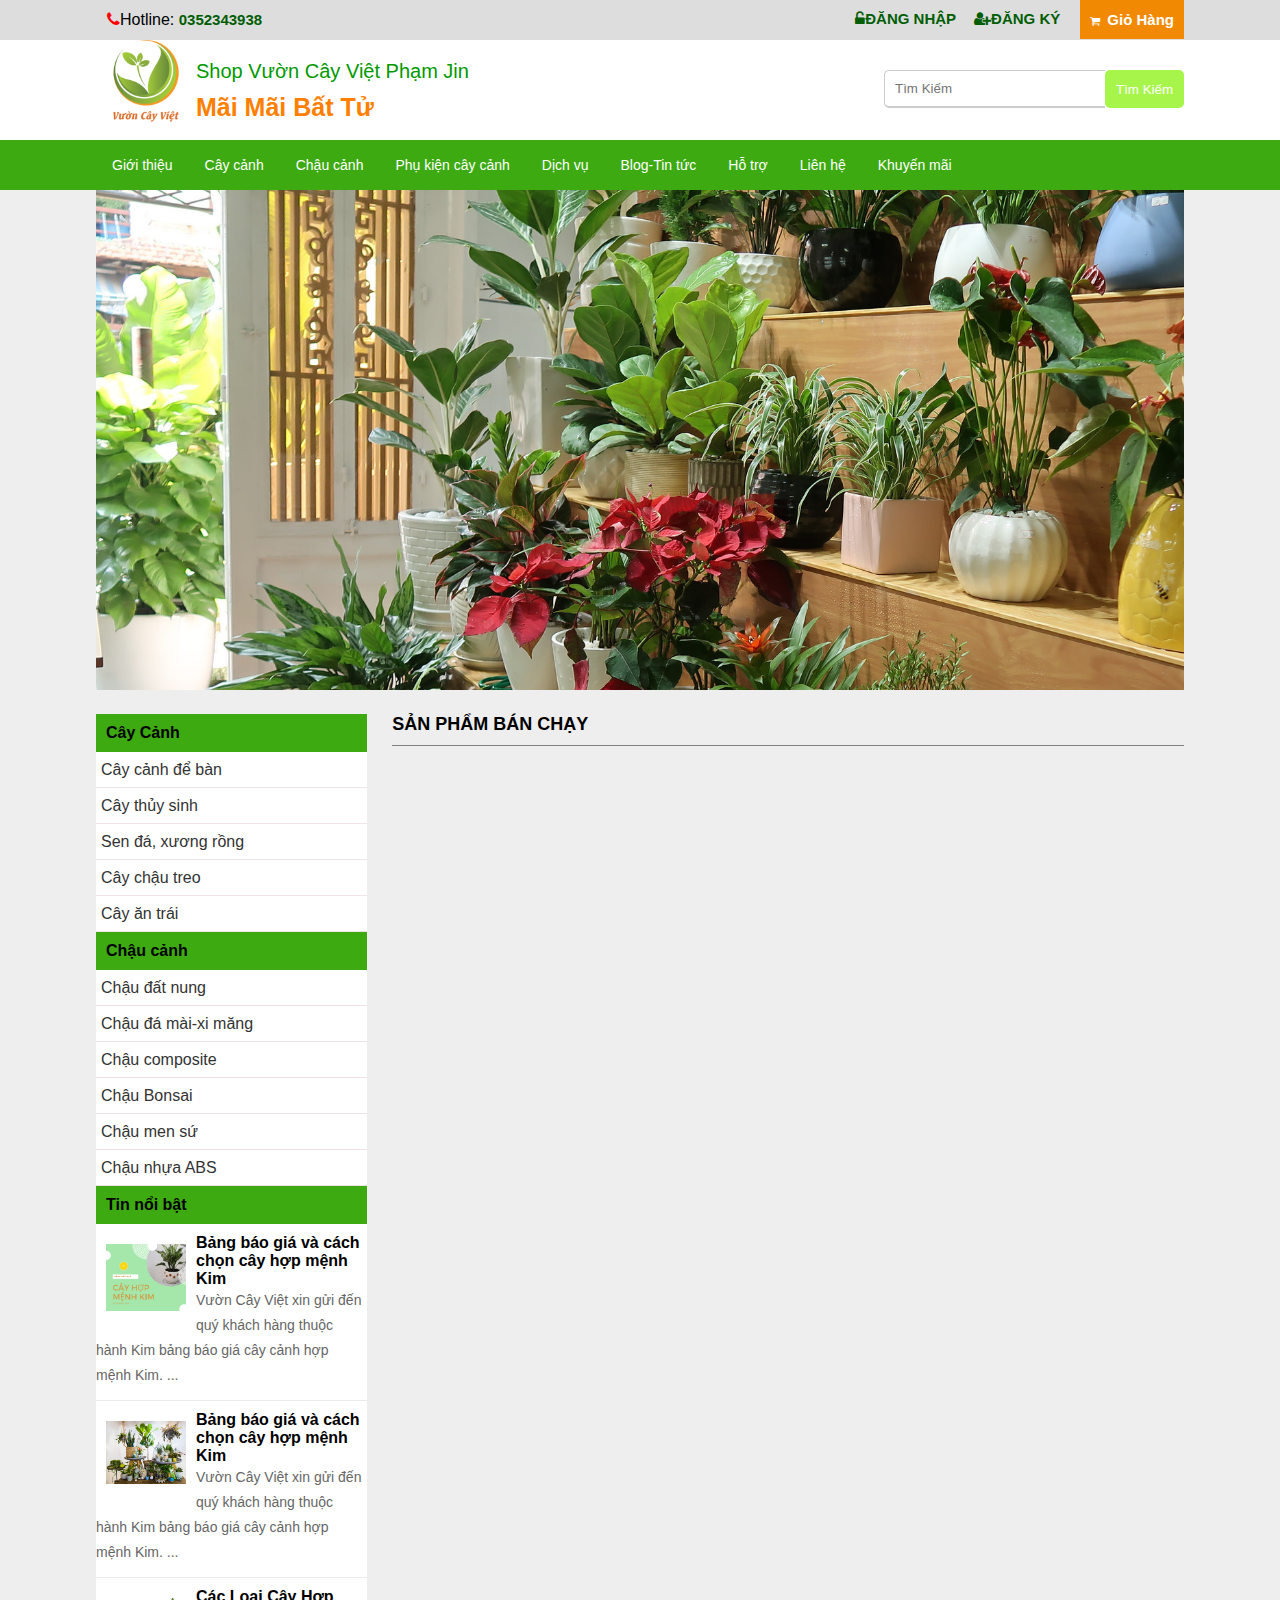
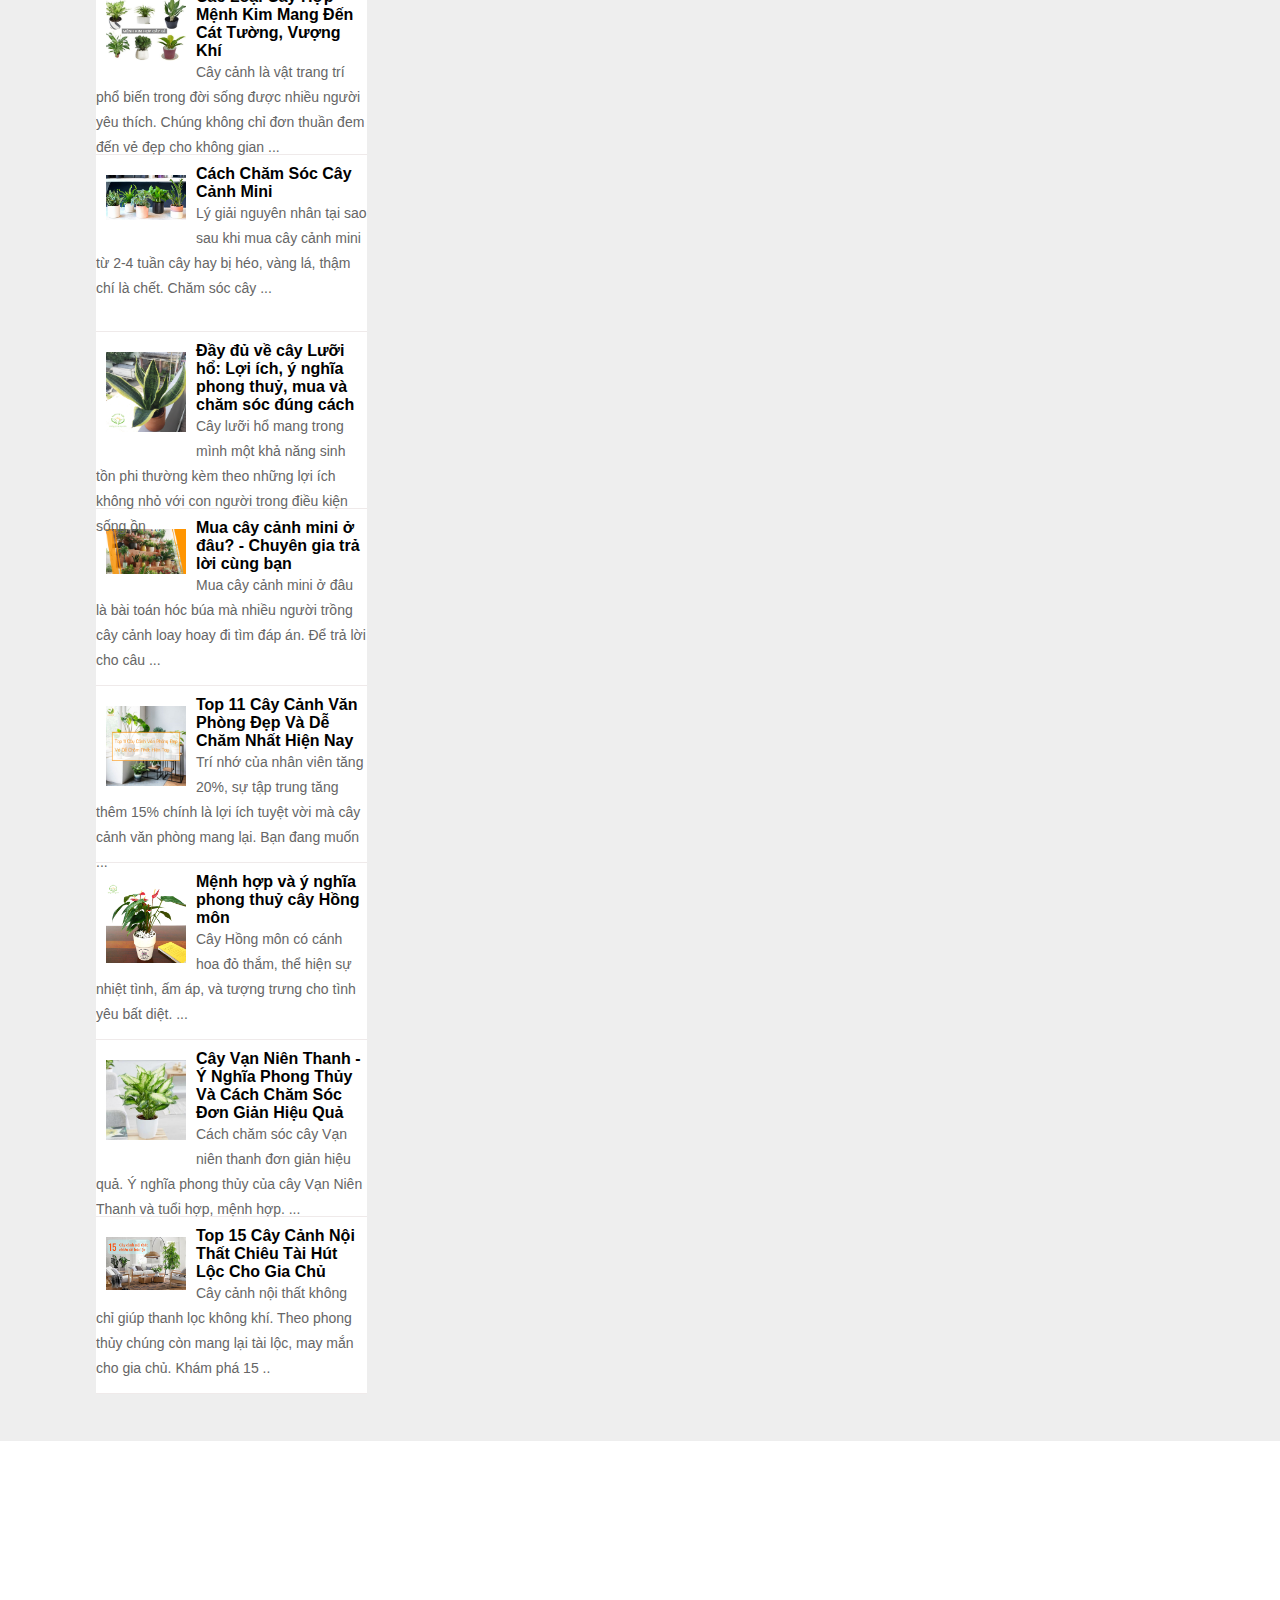
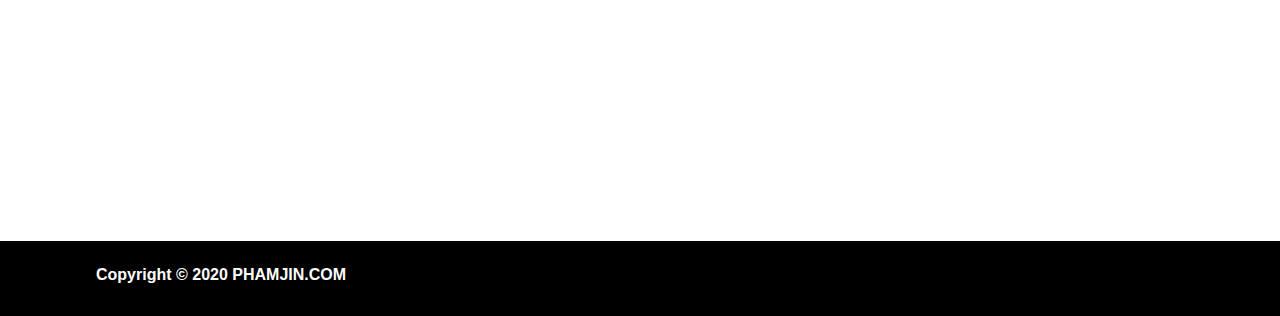
<file: index.html>
<!DOCTYPE html>
<html lang="en">
<head>
    <meta charset="UTF-8">
    <meta name="viewport" content="width=device-width, initial-scale=1.0">
    <title>Vườn Cây Việt</title>
    <script src="JS/jquery-3.5.1.min.js"></script>
    <link rel="stylesheet" href="https://maxcdn.bootstrapcdn.com/font-awesome/4.4.0/css/font-awesome.min.css">
    <link rel="stylesheet" href="CSS/main.css">
</head>
<body>
 <div class="TopHeader">
 
        <div class="Container">
            <div class="Hotline">
                <i class="fa fa-phone"></i>Hotline: 
                <a href="tel:0352343938"> 0352343938</a>
            </div>
            <div class="GioHang">
                <i class="fa fa-shopping-cart"></i>
                <a href="#"><b>Giỏ Hàng</b></a>
            </div>
            <div class="Login">
                <ul>
                    <li><a href="DangNhap.html"><i class="fa fa-unlock-alt"></i>Đăng Nhập </a></li>
                    <li><a href="dangki.html"><i class="fa fa-user-plus"></i>Đăng Ký </a></li>
                </ul>
            </div>
        </div>
    </div>



    <div class="Header">
        <div class="Container">
            <a href="index.html"><img src="IMG/logo.png" width="100px" alt=""></a>
            <div class="widget-head">
                Shop Vườn Cây Việt Phạm Jin <br>
                <span>Mãi Mãi Bất Tử</span>
            </div>
            <div class="TimKiem">
                <input type="text" name="" id="TimKiem" placeholder="Tìm Kiếm">
                <input type="button" onclick="TimKiem" value="Tìm Kiếm">
            </div>   
        </div>
    </div>
    <div class="khoimenuc1">
        <ul class="menu">
           <li class="item1"><a href="GioiThieu.html">Giới thiệu</a></li>
           <li class="item1"><a href="CayCanh.html">Cây cảnh</a>
                  <ul class="menuc2">
                    <li class="item2"><a href="#">Cây cảnh để bàn</a></li>
                    <li class="item2"><a href="#">Cây thủy sinh</a></li>
                    <li class="item2"><a href="#">Terrarium</a></li>
                    <li class="item2"><a href="#">Sen đá, xương rồng</a></li>
                    <li class="item2"><a href="#">Cây chậu treo</a></li>
                    <li class="item2"><a href="#">Cây cảnh nội thất</a></li>
                    <li class="item2"><a href="#">Cây cảnh ngoại thất</a></li>
                    <li class="item2"><a href="#">Cây Bon </a></li>
                    <li class="item2"><a href="#">Cây cảnh để bàn</a></li>
                    <li class="item2"><a href="#">Cây cảnh để bàn</a></li>
                    <li class="item2"><a href="#">Cây cảnh để bàn</a></li>
                </ul> 
            </li>

           <li class="item1"><a href="#">Chậu cảnh</a>
                <ul class="menuc2">
                    <li class="item2"><a href="#">Chậu Đất Nung</a></li>
                    <li class="item2"><a href="#">Chậu Đá Đất Mài Xi Măng</a></li>
                    <li class="item2"><a href="#">Chậu Men Sứ</a></li>
                    <li class="item2"><a href="#">Chậu Bon Sai</a></li>
                    <li class="item2"><a href="#">Chậu Xi Măng</a></li>
                    <li class="item2"><a href="#">Chậu Thủy Tinh</a></li>
                
                </ul> 
            </li>
           <li class="item1"><a href="#">Phụ kiện cây cảnh</a>
                <ul class="menuc2">
                    <li class="item2"><a href="#">Đất Trồng Phân Bón</a></li>
                    <li class="item2"><a href="#">Dung Dịch Thủy Tinh</a></li>
                    <li class="item2"><a href="#">Dụng Cụ Làm Vườn</a></li>
                    <li class="item2"><a href="#">Vật Trang Trí Tiểu Cảnh</a></li>  
                </ul> 
            </li>
           <li class="item1"><a href="DichVu.html">Dịch vụ</a></li>
           <li class="item1"><a href="#">Blog-Tin tức</a>
                <ul class="menuc2">
                    <li class="item2"><a href="#">Kiến Thức Cây Cảnh</a></li>
                    <li class="item2"><a href="#">Video</a></li>                   
                </ul> 
            </li>
           <li class="item1"><a href="#">Hỗ trợ</a>
                <ul class="menuc2">
                    <li class="item2"><a href="HuongDanMuaHang.html">Hướng Dẫn Mua Hàng</a></li>
                    <li class="item2"><a href="#">Chính Sách Đổi, Trả Hàng</a></li>
                
                
                </ul> 
            </li>
           <li class="item1"><a href="LienHe.html">Liên hệ</a></li>
           <li class="item1"><a href="KhuyenMai.html"> Khuyến mãi </a></li>
        </ul>
    </div>
<!-- Het Menu -->



<!-- Banner ảnh -->
    <div class="CanGiua">
        <div class="Banner">
            <img id= "IMG" onclick="ChuyenAnh()" src="IMG/Banner.png " height="100%"   alt="">
        </div>
        <!-- het banner -->

        <div class="Noidung">
            <div class="NoiDungTrai">
                <ul >
                    <li class="active"> <span>Cây Cảnh</span></li>
                    <li class="Item"><a href=""> Cây cảnh để bàn  </a></li>
                    <li class="Item"><a href="">Cây thủy sinh</a></li>
                    <li class="Item"><a href="">Sen đá, xương rồng</a></li>
                    <li class="Item"><a href="">Cây chậu treo</a></li>
                    <li class="Item"><a href="">Cây ăn trái</a></li>
                    <li class="active"> <span>Chậu cảnh</span></li>
                    <li class="Item"><a href="">Chậu đất nung</a></li>
                    <li class="Item"><a href="">Chậu đá mài-xi măng</a></li>
                    <li class="Item"><a href="">Chậu composite</a></li>
                    <li class="Item"><a href="">Chậu Bonsai</a></li>
                    <li class="Item"><a href="">Chậu men sứ</a></li>
                    <li class="Item"><a href="">Chậu nhựa ABS</a></li>
                    <li class="active"> <span>Tin nổi bật</span></li>
                    <li class="KhoiTin">
                        <div class="_KhoiTin">
                            <img src="IMG/anhnho1.png" width="80px" alt="">
                            <h4><a href="">Bảng báo giá và cách chọn cây hợp mệnh Kim</a></h4>
                            <p>Vườn Cây Việt xin gửi đến quý khách hàng thuộc hành Kim bảng báo giá cây cảnh hợp mệnh Kim. ... </p>
                        </div>
                        <div class="_Text">
                            
                        </div>
                    </li>
                    <li class="KhoiTin">
                        <div class="_KhoiTin">
                            <img src="IMG/anhnho2.jpg" width="80px" alt="">
                            <h4><a href="">Bảng báo giá và cách chọn cây hợp mệnh Kim</a></h4>
                            <p>Vườn Cây Việt xin gửi đến quý khách hàng thuộc hành Kim bảng báo giá cây cảnh hợp mệnh Kim. ... </p>
                        </div>
                    </li>
                    <li class="KhoiTin">
                        <div class="_KhoiTin">
                            <img src="IMG/anhnho3.jpg" width="80px" alt="">
                            <h4><a href="">Các Loại Cây Hợp Mệnh Kim Mang Đến Cát  Tường, Vượng Khí </a></h4>
                            <p>Cây cảnh là vật trang trí phổ biến trong đời sống được nhiều người yêu thích. Chúng không chỉ đơn thuần đem đến vẻ đẹp cho không gian ...</p>
                        </div>
                    </li>
                    <!-- hihi -->
                    <li class="KhoiTin">
                        <div class="_KhoiTin">
                            <img src="IMG/anhnho4.jpg" width="80px" alt="">         
                            <h4><a href="">Cách Chăm Sóc Cây Cảnh Mini</a></h4>
                            <p>Lý giải nguyên nhân tại sao sau khi mua cây cảnh mini từ 2-4 tuần cây hay bị héo, vàng lá, thậm chí là chết. Chăm sóc cây ... </p>
                        </div>
                    </li>
                    <li class="KhoiTin">
                        <div class="_KhoiTin">
                            <img src="IMG/anhnho5.png" width="80px" alt="">
                            <h4><a href="">Đầy đủ về cây Lưỡi hổ: Lợi ích, ý nghĩa phong thuỷ, mua và chăm sóc đúng cách</a></h4>
                            <p> Cây lưỡi hổ mang trong mình một khả năng sinh tồn phi thường kèm theo những lợi ích không nhỏ với con người trong điều kiện sống ồn ... </p>
                        </div>
                    </li>
                    <li class="KhoiTin">
                        <div class="_KhoiTin">
                            <img src="IMG/anhnho6.png" width="80px" alt="">
                            <h4><a href="">Mua cây cảnh mini ở đâu? - Chuyên gia trả lời cùng bạn</a></h4>
                            <p>Mua cây cảnh mini ở đâu là bài toán hóc búa mà nhiều người trồng cây cảnh loay hoay đi tìm đáp án. Để trả lời cho câu ...</p>
                        </div>
                    </li>
                    <li class="KhoiTin">
                        <div class="_KhoiTin">
                            <img src="IMG/anhnho7.png" width="80px" alt="">
                            <h4><a href="">Top 11 Cây Cảnh Văn Phòng Đẹp Và Dễ Chăm Nhất Hiện Nay</a></h4>
                            <p>Trí nhớ của nhân viên tăng 20%, sự tập trung tăng thêm 15% chính là lợi ích tuyệt vời mà cây cảnh văn phòng mang lại. Bạn đang muốn ...</p>
                        </div>
                    </li>
                    <li class="KhoiTin">
                        <div class="_KhoiTin">
                            <img src="IMG/anhnho8.jpg" width="80px" alt="">
                            <h4><a href="">Mệnh hợp và ý nghĩa phong thuỷ cây Hồng môn </a></h4>
                            <p>Cây Hồng môn có cánh hoa đỏ thắm, thể hiện sự nhiệt tình, ấm áp, và tượng trưng cho tình yêu bất diệt.  ... </p>
                        </div>
                    </li>
                    <li class="KhoiTin">
                        <div class="_KhoiTin">
                            <img src="IMG/anhnho9.jpeg  " width="80px" alt="">
                            <h4><a href="">Cây Vạn Niên Thanh - Ý Nghĩa Phong Thủy Và Cách Chăm Sóc Đơn Giản Hiệu Quả   </a></h4>
                            <p>Cách chăm sóc cây Vạn niên thanh đơn giản hiệu quả. Ý nghĩa phong thủy của cây Vạn Niên Thanh và tuổi hợp, mệnh hợp. ... </p>
                        </div>
                    </li>
                    <li class="KhoiTin">
                        <div class="_KhoiTin">
                            <img src="IMG/anhnho10.png" width="80px" alt="">
                            <h4><a href="">Top 15 Cây Cảnh Nội Thất Chiêu Tài Hút Lộc Cho Gia Chủ</a></h4>
                            <p>Cây cảnh nội thất không chỉ giúp thanh lọc không khí. Theo phong thủy chúng còn mang lại tài lộc, may mắn cho gia chủ. Khám phá 15 .. </p>
                        </div>
                    </li>
                </ul>
            </div>

            <!-- Khoi Noi dung Phai -->
            <div class="NoiDungPhai">
                <a id="SP" href="#">Sản Phẩm Bán Chạy</a>
                <div class="KhoiSanPham">
                    <div class="KhoiNho">
                        <div class="KhoiAnh" style="width: 100%; height: 280px;">
                            <a href="cayhaiduong.html"><img src="IMG/anh1.png" width="100%" height="100%" alt=""></a>
                        </div>
                        <div class="KhoiText">
                            <h3><a href="cayhaiduong.html">Cây Hải Đường</a></h3>
                            <div class="Gia">
                                85,000 VND
                            </div>
                            <div class="MuaHang">
                                <a href=""><i class="fa fa-shopping-cart"></i></a>
                                <a href=""><i class=" fa fa-eye"></i>
                                </a>
                            </div>
                        </div>
                    </div>
                    <div class="KhoiNho">
                        <div class="KhoiAnh" style="width: 100%; height: 280px;">
                            <a href=""><img src="IMG/anh2.png" width="100%" height="100%" alt=""></a>
                        </div>
                        <div class="KhoiText">
                            <h3><a href="">Cây thài lài sọc treo</a></h3>
                            <div class="Gia">
                                115,000 VND
                            </div>
                            <div class="MuaHang">
                                <a href=""><i class="fa fa-shopping-cart"></i></a>
                                <a href=""><i class=" fa fa-eye"></i>
                                </a>
                            </div>
                        </div>
                    </div>
                    <div class="KhoiNho">
                        <div class="KhoiAnh" style="width: 100%; height: 280px;">
                            <a href=""><img src="IMG/anh3.jpg" width="100%" height="100%" alt=""></a>
                        </div>
                        <div class="KhoiText">
                            <h3><a href="">Cây Thiết Mộc Lan nội thất</a></h3>
                            <div class="Gia">
                                650,000 VND
                            </div>
                            <div class="MuaHang">
                                <a href=""><i class="fa fa-shopping-cart"></i></a>
                                <a href=""><i class=" fa fa-eye"></i>
                                </a>
                            </div>
                        </div>
                    </div>
                    <div class="KhoiNho">
                        <div class="KhoiAnh" style="width: 100%; height: 280px;">
                            <a href=""><img src="IMG/anh4.png" width="100%" height="100%" alt=""></a>
                        </div>
                        <div class="KhoiText">
                            <h3><a href="">Cây Lưỡi Hổ Thái Vàng</a></h3>
                            <div class="Gia">
                                85,000 VND
                            </div>
                            <div class="MuaHang">
                                <a href=""><i class="fa fa-shopping-cart"></i></a>
                                <a href=""><i class=" fa fa-eye"></i>
                                </a>
                            </div>
                        </div>
                    </div>
                    <div class="KhoiNho">
                        <div class="KhoiAnh" style="width: 100%; height: 280px;">
                            <a href=""><img src="IMG/anh5.png" width="100%" height="100%" alt=""></a>
                        </div>
                        <div class="KhoiText">
                            <h3><a href="">Cây Đa Búp Đỏ</a></h3>
                            <div class="Gia">
                                200,000 VND
                            </div>
                            <div class="MuaHang">
                                <a href=""><i class="fa fa-shopping-cart"></i></a>
                                <a href=""><i class=" fa fa-eye"></i>
                                </a>
                            </div>
                        </div>
                    </div>
                    <div class="KhoiNho">
                        <div class="KhoiAnh" style="width: 100%; height: 280px;">
                            <a href=""><img src="IMG/anh6.png" width="100%" height="100%" alt=""></a>
                        </div>
                        <div class="KhoiText">
                            <h3><a href="">Cây Sung Mỹ</a></h3>
                            <div class="Gia">
                                250,000 VND
                            </div>
                            <div class="MuaHang">
                                <a href=""><i class="fa fa-shopping-cart"></i></a>
                                <a href=""><i class=" fa fa-eye"></i>
                                </a>
                            </div>
                        </div>
                    </div>
                    <div class="KhoiNho">
                        <div class="KhoiAnh" style="width: 100%; height: 280px;">
                            <a href=""><img src="IMG/anh7.jpg" width="100%" height="100%" alt=""></a>
                        </div>
                        <div class="KhoiText">
                            <h3><a href="">Cây Ngũ Gia Bì bonsai</a></h3>
                            <div class="Gia">
                                240,000 VND
                            </div>
                            <div class="MuaHang">
                                <a href=""><i class="fa fa-shopping-cart"></i></a>
                                <a href=""><i class=" fa fa-eye"></i>
                                </a>
                            </div>
                        </div>
                    </div>
                    <div class="KhoiNho">
                        <div class="KhoiAnh" style="width: 100%; height: 280px;">
                            <a href=""><img src="IMG/anh8.jpg" width="100%" height="100%" alt=""></a>
                        </div>
                        <div class="KhoiText">
                            <h3><a href="">Cây Kim Ngân Tim</a></h3>
                            <div class="Gia">
                                200,000 VND
                            </div>
                            <div class="MuaHang">
                                <a href=""><i class="fa fa-shopping-cart"></i></a>
                                <a href=""><i class=" fa fa-eye"></i>
                                </a>
                            </div>
                        </div>
                    </div>
                    <div class="KhoiNho">
                        <div class="KhoiAnh" style="width: 100%; height: 280px;">
                            <a href=""><img src="IMG/anh9.jpg" width="100%" height="100%" alt=""></a>
                        </div>
                        <div class="KhoiText">
                            <h3><a href="">Cây Lưỡi Hổ Thái</a></h3>
                            <div class="Gia">
                                180,000 VND
                            </div>
                            <div class="MuaHang">
                                <a href=""><i class="fa fa-shopping-cart"></i></a>
                                <a href=""><i class=" fa fa-eye"></i>
                                </a>
                            </div>
                        </div>
                    </div>
                    <div class="KhoiNho">
                        <div class="KhoiAnh" style="width: 100%; height: 280px;">
                            <a href=""><img src="IMG/anh10.jpg" width="100%" height="100%" alt=""></a>
                        </div>
                        <div class="KhoiText">
                            <h3><a href="">Cây Đa Búp Đỏ nội thất</a></h3>
                            <div class="Gia">
                                455,000 VND
                            </div>
                            <div class="MuaHang">
                                <a href=""><i class="fa fa-shopping-cart"></i></a>
                                <a href=""><i class=" fa fa-eye"></i>
                                </a>
                            </div>
                        </div>
                    </div>
                    <div class="KhoiNho">
                        <div class="KhoiAnh" style="width: 100%; height: 280px;">
                            <a href=""><img src="IMG/anh11.jpg" width="100%" height="100%" alt=""></a>
                        </div>
                        <div class="KhoiText">
                            <h3><a href="">Cây Ngũ Gia Bì Cẩm Thạch nội thất</a></h3>
                            <div class="Gia">
                                555,000 VND
                            </div>
                            <div class="MuaHang">
                                <a href=""><i class="fa fa-shopping-cart"></i></a>
                                <a href=""><i class=" fa fa-eye"></i>
                                </a>
                            </div>
                        </div>
                    </div>
                    <div class="KhoiNho">
                        <div class="KhoiAnh" style="width: 100%; height: 280px;">
                            <a href=""><img src="IMG/anh12.jpg" width="100%" height="100%" alt=""></a>
                        </div>
                        <div class="KhoiText">
                            <h3><a href="">Cây Ngũ Gia Bì Xanh thuỷ sinh</a></h3>
                            <div class="Gia">
                                385,000 VND
                            </div>
                            <div class="MuaHang">
                                <a href=""><i class="fa fa-shopping-cart"></i></a>
                                <a href=""><i class=" fa fa-eye"></i>
                                </a>
                            </div>
                        </div>
                    </div>
                    <div class="KhoiNho">
                        <div class="KhoiAnh" style="width: 100%; height: 280px;">
                            <a href=""><img src="IMG/anh13.jpg" width="100%" height="100%" alt=""></a>
                        </div>
                        <div class="KhoiText">
                            <h3><a href="">Cây Lưỡi Hổ Thái thuỷ sinh</a></h3>
                            <div class="Gia">
                                225,000 VND
                            </div>
                            <div class="MuaHang">
                                <a href=""><i class="fa fa-shopping-cart"></i></a>
                                <a href=""><i class=" fa fa-eye"></i>
                                </a>
                            </div>
                        </div>
                    </div>
                    <div class="KhoiNho">
                        <div class="KhoiAnh" style="width: 100%; height: 280px;">
                            <a href=""><img src="IMG/anh14.jpg" width="100%" height="100%" alt=""></a>
                        </div>
                        <div class="KhoiText">
                            <h3><a href="">Cây Bàng Singapore</a></h3>
                            <div class="Gia">
                                205,000 VND
                            </div>
                            <div class="MuaHang">
                                <a href=""><i class="fa fa-shopping-cart"></i></a>
                                <a href=""><i class=" fa fa-eye"></i>
                                </a>
                            </div>
                        </div>
                    </div>
                    <div class="KhoiNho">
                        <div class="KhoiAnh" style="width: 100%; height: 280px;">
                            <a href=""><img src="IMG/anh15.jpg" width="100%" height="100%" alt=""></a>
                        </div>
                        <div class="KhoiText">
                            <h3><a href=""> Cây Ngọc Ngân thuỷ sinh</a></h3>
                            <div class="Gia">
                                230,000 VND
                            </div>
                            <div class="MuaHang">
                                <a href=""><i class="fa fa-shopping-cart"></i></a>
                                <a href=""><i class=" fa fa-eye"></i>
                                </a>
                            </div>
                        </div>
                    </div>
                    <div class="KhoiNho">
                        <div class="KhoiAnh" style="width: 100%; height: 280px;">
                            <a href=""><img src="IMG/anh16.jpg" width="100%" height="100%" alt=""></a>
                        </div>
                        <div class="KhoiText">
                            <h3><a href="">Cây Mai Vạn Phúc</a></h3>
                            <div class="Gia">
                                200,000 VND
                            </div>
                            <div class="MuaHang">
                                <a href=""><i class="fa fa-shopping-cart"></i></a>
                                <a href=""><i class=" fa fa-eye"></i>
                                </a>
                            </div>
                        </div>
                    </div>
                    <div class="KhoiNho">
                        <div class="KhoiAnh" style="width: 100%; height: 280px;">
                            <a href=""><img src="IMG/anh17.jpg" width="100%" height="100%" alt=""></a>
                        </div>
                        <div class="KhoiText">
                            <h3><a href="">Cây Lan Ý</a></h3>
                            <div class="Gia">
                                235,000 VND
                            </div>
                            <div class="MuaHang">
                                <a href=""><i class="fa fa-shopping-cart"></i></a>
                                <a href=""><i class=" fa fa-eye"></i>
                                </a>
                            </div>
                        </div>
                    </div>
                    <div class="KhoiNho">
                        <div class="KhoiAnh" style="width: 100%; height: 280px;">
                            <a href=""><img src="IMG/anh19.jpg" width="100%" height="100%" alt=""></a>
                        </div>
                        <div class="KhoiText">
                            <h3><a href="">Cây Kim Ngân Củ</a></h3>
                            <div class="Gia">
                                265,000 VND
                            </div>
                            <div class="MuaHang">
                                <a href=""><i class="fa fa-shopping-cart"></i></a>
                                <a href=""><i class=" fa fa-eye"></i>
                                </a>
                            </div>
                        </div>
                    </div>
                </div>
            </div>
            <!-- het Khoi Noi Dung Phai -->


        </div>
    </div>
    <div class="BackToTop">
        <i class="fa fa-angle-double-up"></i>
    </div>
    <div class="Footer">
        <div class="Container">
            <div class="_Cot">
                <h2 class="Content-Tieu-De">Về Chúng Tôi</h2>
                <img src="IMG/logo.png" alt="" width="100px" >
                        <span><strong>Shop Vườn Cây Việt</strong> là thương hiệu dẫn đầu trong lĩnh vực sản xuất & cung cấp các loại Cây phong thủy, cây văn phòng, sen đá, xương rồng & tiểu cảnh Terrarium cao cấp trang trí nội thất.
                                <br>
                    <strong>Shop Vườn Cây Việt</strong> luôn cố gắng tạo ra những sản phẩm đẹp, độc đáo và khác biệt hoàn toàn so với thị trường. Chúng tôi biến sản phẩm thành những tác phẩm nghệ thuật với tất cả niềm đam mê và tâm huyết của mình... để đáp ứng mọi nhu cầu của khách hàng.</span>
            </div>
            <div class="_Cot">
                <h2 class="Content-Tieu-De">Trợ Gíup</h2>
                <ul>
                    <li><a href="HuongDanMuaHang.html">Hướng Dẫn Mua Hàng</a></li>
                    <li><a href="#">Hướng Dẫn Thanh Toán</a></li>
                    <li><a href="#">Tài Khoản Giao Dịch</a></li>
                    <li><a href="#">Địa Chỉ Shop</a></li>
                    <li><a href="#">Chính Sách Đổi Trả Hàng</a></li>
                </ul>
            </div>
            
            <div class="_Cot">
                <h2 class="Content-Tieu-De">Kết Nối Với Chúng Tôi</h2>
                <ul>
                    <li><a href="#"><i class="fab fa-facebook-square"></i> Facebook</a></li>
                    <li><a href="#">Google</a></li>
                    <li><a href="#">Zalo</a></li>
                   
                </ul>
            
        </div>
    </div>
    <div class="Copyright">
        <div class="Container">
            <b id="ContentCopyright">Copyright © 2020 PHAMJIN.COM</b>
        </div>
    </div>
  
    <script src="JS/main.js"></script>
</body>
</html>
</file>
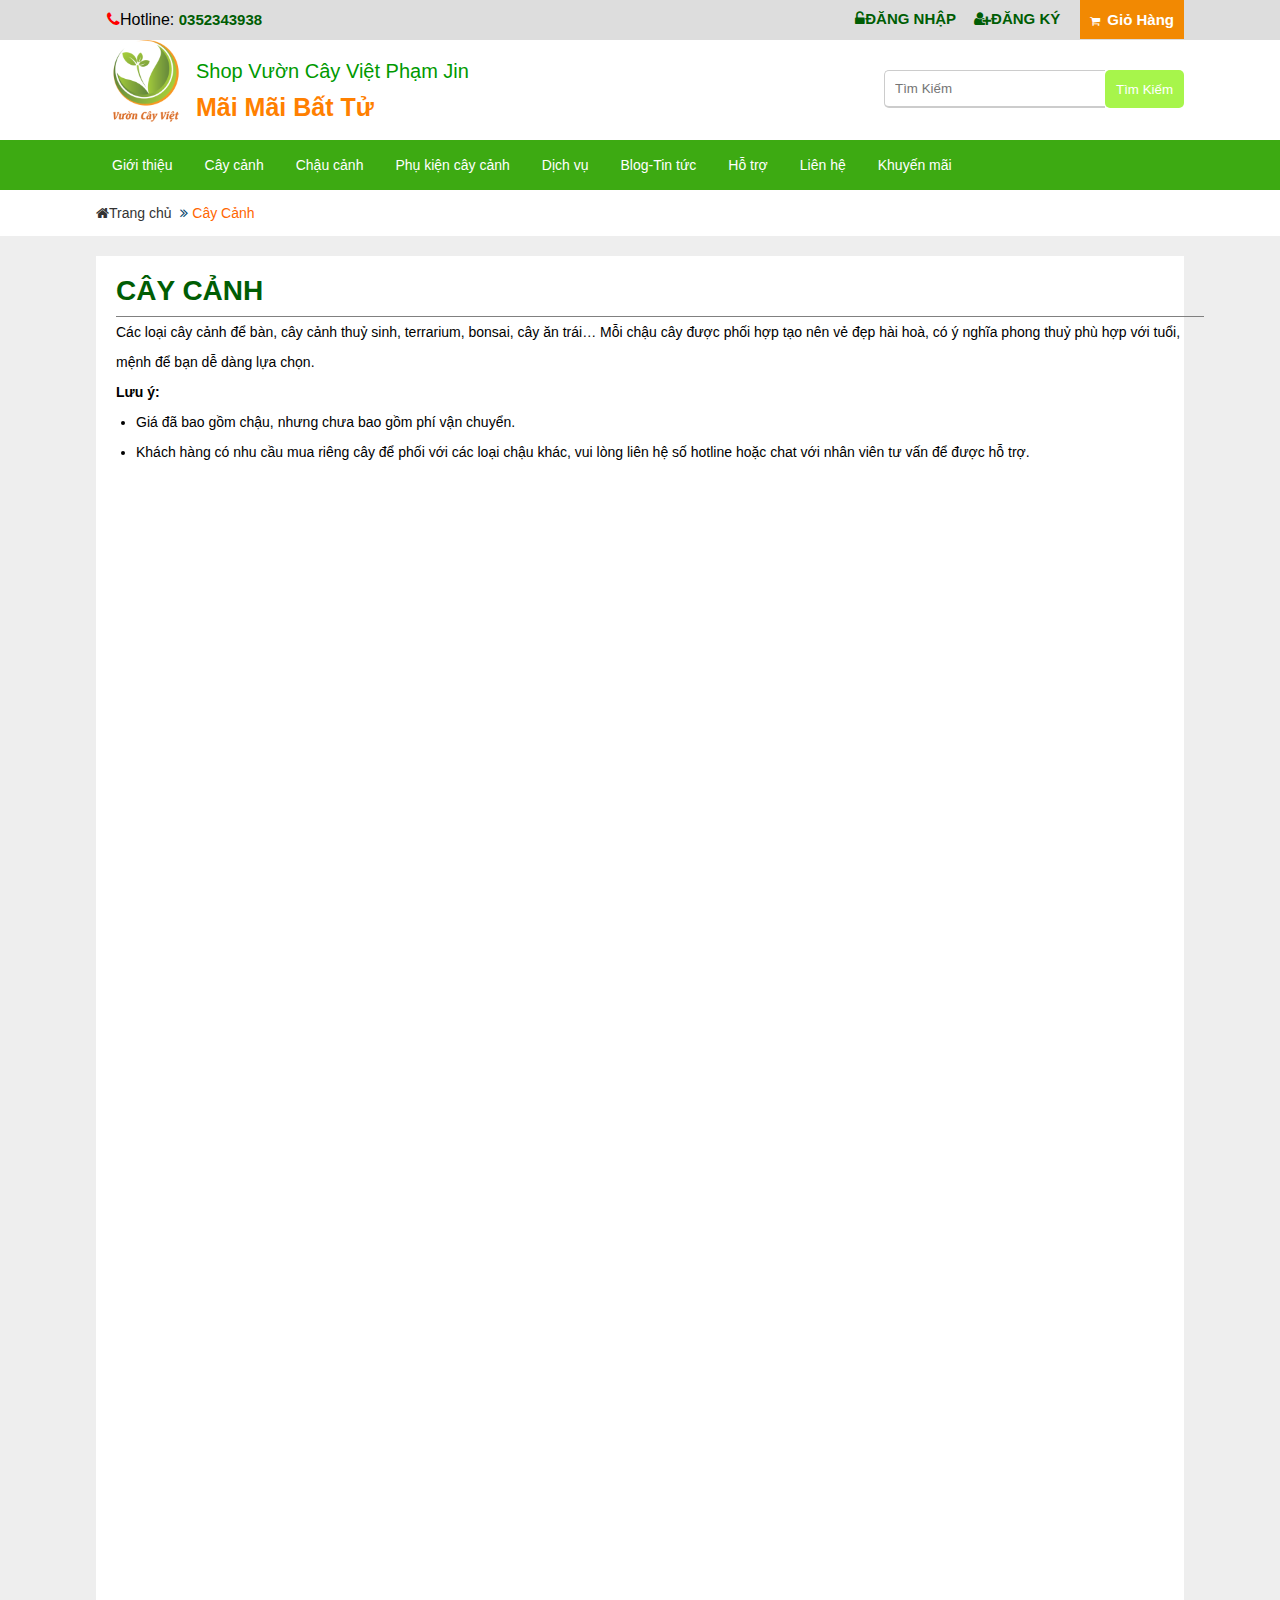
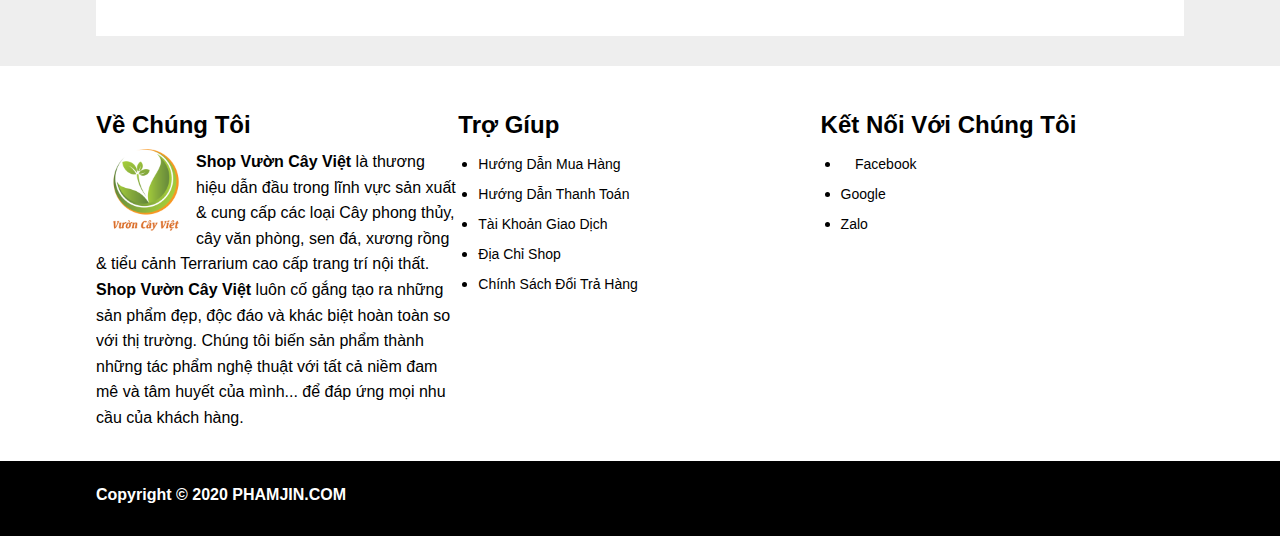
<file: CayCanh.html>
<!DOCTYPE html>
<html lang="en">
<head>
    <meta charset="UTF-8">
    <meta name="viewport" content="width=device-width, initial-scale=1.0">
    <title>Cây Cảnh</title>
    <script src="JS/jquery-3.5.1.min.js"></script> 
    <link rel="stylesheet" href="https://maxcdn.bootstrapcdn.com/font-awesome/4.4.0/css/font-awesome.min.css">
    <link rel="stylesheet" href="CSS/CayCanh.css">
</head>
<body>
 <div class="TopHeader">
        <div class="Container">
            <div class="Hotline">
                <i class="fa fa-phone"></i>Hotline: 
                <a href="tel:0352343938"> 0352343938</a>
            </div>
            <div class="GioHang">
                <i class="fa fa-shopping-cart"></i>
                <a href="#"><b>Giỏ Hàng</b></a>
            </div>
            <div class="Login">
                <ul>
                    <li><a href="DangNhap.html"><i class="fa fa-unlock-alt"></i>Đăng Nhập </a></li>
                    <li><a href="#"><i class="fa fa-user-plus"></i>Đăng Ký </a></li>
                </ul>
            </div>
        </div>
    </div>



    <div class="Header">
        <div class="Container">
            <a href="index.html"><img src="IMG/logo.png" width="100px" alt=""></a>
            <div class="widget-head">
                Shop Vườn Cây Việt Phạm Jin <br>
                <span>Mãi Mãi Bất Tử</span>
            </div>
            <div class="TimKiem">
                <input type="text" name="" id="TimKiem"placeholder="Tìm Kiếm">
                <input type="button" value="Tìm Kiếm">
            </div>   
        </div>
    </div>
    <div class="khoimenuc1">
        <ul class="menu">
           <li class="item1"><a href="GioiThieu.html">Giới thiệu</a></li>
           <li class="item1"><a href="CayCanh.html">Cây cảnh</a>
                  <ul class="menuc2">
                    <li class="item2"><a href="#">Cây cảnh để bàn</a></li>
                    <li class="item2"><a href="#">Cây thủy sinh</a></li>
                    <li class="item2"><a href="#">Terrarium</a></li>
                    <li class="item2"><a href="#">Sen đá, xương rồng</a></li>
                    <li class="item2"><a href="#">Cây chậu treo</a></li>
                    <li class="item2"><a href="#">Cây cảnh nội thất</a></li>
                    <li class="item2"><a href="#">Cây cảnh ngoại thất</a></li>
                    <li class="item2"><a href="#">Cây Bon </a></li>
                    <li class="item2"><a href="#">Cây cảnh để bàn</a></li>
                    <li class="item2"><a href="#">Cây cảnh để bàn</a></li>
                    <li class="item2"><a href="#">Cây cảnh để bàn</a></li>
                </ul> 
            </li>

           <li class="item1"><a href="#">Chậu cảnh</a>
                <ul class="menuc2">
                    <li class="item2"><a href="#">Chậu Đất Nung</a></li>
                    <li class="item2"><a href="#">Chậu Đá Đất Mài Xi Măng</a></li>
                    <li class="item2"><a href="#">Chậu Men Sứ</a></li>
                    <li class="item2"><a href="#">Chậu Bon Sai</a></li>
                    <li class="item2"><a href="#">Chậu Xi Măng</a></li>
                    <li class="item2"><a href="#">Chậu Thủy Tinh</a></li>
                
                </ul> 
            </li>
           <li class="item1"><a href="#">Phụ kiện cây cảnh</a>
                <ul class="menuc2">
                    <li class="item2"><a href="#">Đất Trồng Phân Bón</a></li>
                    <li class="item2"><a href="#">Dung Dịch Thủy Tinh</a></li>
                    <li class="item2"><a href="#">Dụng Cụ Làm Vườn</a></li>
                    <li class="item2"><a href="#">Vật Trang Trí Tiểu Cảnh</a></li>  
                </ul> 
            </li>
           <li class="item1"><a href="DichVu.html">Dịch vụ</a></li>
           <li class="item1"><a href="#">Blog-Tin tức</a>
                <ul class="menuc2">
                    <li class="item2"><a href="#">Kiến Thức Cây Cảnh</a></li>
                    <li class="item2"><a href="#">Video</a></li>                   
                </ul> 
            </li>
           <li class="item1"><a href="#">Hỗ trợ</a>
                <ul class="menuc2">
                    <li class="item2"><a href="HuongDanMuaHang.html">Hướng Dẫn Mua Hàng</a></li>
                    <li class="item2"><a href="#">Chính Sách Đổi, Trả Hàng</a></li>
                
                
                </ul> 
            </li>
           <li class="item1"><a href="LienHe.html">Liên hệ</a></li>
           <li class="item1"><a href="KhuyenMai.html"> Khuyến mãi </a></li>
        </ul>
    </div>
<!-- Het Menu -->



    <div class="head">
        <div class="CanGiua">
            <a href="index.html"> <i class="fa fa-home"></i>Trang chủ </a>
    <span style="color:#FF6600 ;
    font-size: 14px;">Cây Cảnh</span>
        </div>
    </div>

    <div class="CanGiua _1">
        <div class="ConTent">
            <h1>CÂY CẢNH</h1>
            <p>Các loại cây cảnh để bàn, cây cảnh thuỷ sinh, terrarium, bonsai, cây ăn trái… Mỗi chậu cây được phối hợp tạo nên vẻ đẹp hài hoà, có ý nghĩa phong thuỷ phù hợp với tuổi, mệnh để bạn dễ dàng lựa chọn.</p>
            <b>Lưu ý: </b>
            <ul>
                <li>Giá đã bao gồm chậu, nhưng chưa bao gồm phí vận chuyển. </li>
                <li>Khách hàng có nhu cầu mua riêng cây để phối với các loại chậu khác, vui lòng liên hệ số hotline hoặc chat với nhân viên tư vấn để được hỗ trợ.</li>
            </ul>
        </div>
        <div class="KhoiSanPham">
             <div class="KhoiNho">
                <div class="KhoiAnh" style="width: 100%; height: 280px;">
                    <a href=""><img src="IMG/CayXanh01.jpg" width="100%" height="100%" alt=""></a>
                </div>
                <div class="KhoiText">
                    <h3><a href="">Cây Xương Rồng Xanh</a></h3>
                    <div class="Gia">
                        127,000 VND
                    </div>
                    <div class="MuaHang">
                        <a href=""><i class="fa fa-shopping-cart"></i></a>
                        <a href=""><i class=" fa fa-eye"></i>
                        </a>
                    </div>
                </div>
            </div> 
             <div class="KhoiNho">
                <div class="KhoiAnh" style="width: 100%; height: 280px;">
                    <a href=""><img src="IMG/CayXanh02.jpg" width="100%" height="100%" alt=""></a>
                </div>
                <div class="KhoiText">
                    <h3><a href="">Cây Xương Rồng Vạn Lý Trường Thành</a></h3>
                    <div class="Gia">
                        150,000 VND
                    </div>
                    <div class="MuaHang">
                        <a href=""><i class="fa fa-shopping-cart"></i></a>
                        <a href=""><i class=" fa fa-eye"></i>
                        </a>
                    </div>
                </div>
            </div>
            <div class="KhoiNho">
                <div class="KhoiAnh" style="width: 100%; height: 280px;">
                    <a href=""><img src="IMG/CayXanh03.jpg" width="100%" height="100%" alt=""></a>
                </div>
                <div class="KhoiText">
                    <h3><a href="">Cây Xương Rồng Trứng Chim</a></h3>
                    <div class="Gia">
                        55,000 VND
                    </div>
                    <div class="MuaHang">
                        <a href=""><i class="fa fa-shopping-cart"></i></a>
                        <a href=""><i class=" fa fa-eye"></i>
                        </a>
                    </div>
                </div>
            </div>
            <div class="KhoiNho">
                <div class="KhoiAnh" style="width: 100%; height: 280px;">
                    <a href=""><img src="IMG/CayXanh04.jpg" width="100%" height="100%" alt=""></a>
                </div>
                <div class="KhoiText">
                    <h3><a href="">Cây Xương Rồng Trạng Nguyên Bụi</a></h3>
                    <div class="Gia">
                        195,000 VND
                    </div>
                    <div class="MuaHang">
                        <a href=""><i class="fa fa-shopping-cart"></i></a>
                        <a href=""><i class=" fa fa-eye"></i>
                        </a>
                    </div>
                </div>
            </div>
            <div class="KhoiNho">
                <div class="KhoiAnh" style="width: 100%; height: 280px;">
                    <a href=""><img src="IMG/CayXanh05.jpg" width="100%" height="100%" alt=""></a>
                </div>
                <div class="KhoiText">
                    <h3><a href="">Cây Xương Rồng Trạng Nguyên</a></h3>
                    <div class="Gia">
                        125,000 VND
                    </div>
                    <div class="MuaHang">
                        <a href=""><i class="fa fa-shopping-cart"></i></a>
                        <a href=""><i class=" fa fa-eye"></i>
                        </a>
                    </div>
                </div>
            </div>
            <div class="KhoiNho">
                <div class="KhoiAnh" style="width: 100%; height: 280px;">
                    <a href=""><img src="IMG/CayXanh06.jpg" width="100%" height="100%" alt=""></a>
                </div>
                <div class="KhoiText">
                    <h3><a href="">Cây Xương Rồng Thiên Nga bụi</a></h3>
                    <div class="Gia">
                        210,000 VND
                    </div>
                    <div class="MuaHang">
                        <a href=""><i class="fa fa-shopping-cart"></i></a>
                        <a href=""><i class=" fa fa-eye"></i>
                        </a>
                    </div>
                </div>
            </div>
            <div class="KhoiNho">
                <div class="KhoiAnh" style="width: 100%; height: 280px;">
                    <a href=""><img src="IMG/CayXanh07.jpg" width="100%" height="100%" alt=""></a>
                </div>
                <div class="KhoiText">
                    <h3><a href="">Cây Xương Rồng Tháp</a></h3>
                    <div class="Gia">
                        200,000 VND
                    </div>
                    <div class="MuaHang">
                        <a href=""><i class="fa fa-shopping-cart"></i></a>
                        <a href=""><i class=" fa fa-eye"></i>
                        </a>
                    </div>
                </div>
            </div>
            <div class="KhoiNho">
                <div class="KhoiAnh" style="width: 100%; height: 280px;">
                    <a href=""><img src="IMG/CayXanh08.jpg" width="100%" height="100%" alt=""></a>
                </div>
                <div class="KhoiText">
                    <h3><a href="">Cây Xương Rồng Thanh Sơn</a></h3>
                    <div class="Gia">
                        65,000 VND
                    </div>
                    <div class="MuaHang">
                        <a href=""><i class="fa fa-shopping-cart"></i></a>
                        <a href=""><i class=" fa fa-eye"></i>
                        </a>
                    </div>
                </div>
            </div>
            <div class="KhoiNho">
                <div class="KhoiAnh" style="width: 100%; height: 280px;">
                    <a href=""><img src="IMG/CayXanh10.jpg" width="100%" height="100%" alt=""></a>
                </div>
                <div class="KhoiText">
                    <h3><a href="">Cây Xương Rồng Thần Long</a></h3>
                    <div class="Gia">
                        125,000 VND
                    </div>
                    <div class="MuaHang">
                        <a href=""><i class="fa fa-shopping-cart"></i></a>
                        <a href=""><i class=" fa fa-eye"></i>
                        </a>
                    </div>
                </div>
            </div>
            <div class="KhoiNho">
                <div class="KhoiAnh" style="width: 100%; height: 280px;">
                    <a href=""><img src="IMG/CayXanh11.jpg" width="100%" height="100%" alt=""></a>
                </div>
                <div class="KhoiText">
                    <h3><a href="">Cây Xương Rồng Thạch Trụ</a></h3>
                    <div class="Gia">
                        75,000 VND
                    </div>
                    <div class="MuaHang">
                        <a href=""><i class="fa fa-shopping-cart"></i></a>
                        <a href=""><i class=" fa fa-eye"></i>
                        </a>
                    </div>
                </div>
            </div>
            <div class="KhoiNho">
                <div class="KhoiAnh" style="width: 100%; height: 280px;">
                    <a href=""><img src="IMG/CayXanh12.jpg" width="100%" height="100%" alt=""></a>
                </div>
                <div class="KhoiText">
                    <h3><a href="">Cây Xương Rồng Mủ Đục</a></h3>
                    <div class="Gia">
                        55,000 VND
                    </div>
                    <div class="MuaHang">
                        <a href=""><i class="fa fa-shopping-cart"></i></a>
                        <a href=""><i class=" fa fa-eye"></i>
                        </a>
                    </div>
                </div>
            </div>
            <div class="KhoiNho">
                <div class="KhoiAnh" style="width: 100%; height: 280px;">
                    <a href=""><img src="IMG/CayXnah04.jpg" width="100%" height="100%" alt=""></a>
                </div>
                <div class="KhoiText">
                    <h3><a href="">Cây Xương Rồng Bánh Sinh Nhật</a></h3>
                    <div class="Gia">
                        155,000 VND
                    </div>
                    <div class="MuaHang">
                        <a href=""><i class="fa fa-shopping-cart"></i></a>
                        <a href=""><i class=" fa fa-eye"></i>
                        </a>
                    </div>
                </div>
            </div>
        </div>
    </div>
    <div class="BackToTop">
        <i class="fa fa-angle-double-up"></i>
    </div>
    <div class="Footer">
        <div class="Container">
            <div class="_Cot">
                <h2 class="Content-Tieu-De">Về Chúng Tôi</h2>
                <img src="IMG/logo.png" alt="" width="100px" >
                        <span><strong>Shop Vườn Cây Việt</strong> là thương hiệu dẫn đầu trong lĩnh vực sản xuất & cung cấp các loại Cây phong thủy, cây văn phòng, sen đá, xương rồng & tiểu cảnh Terrarium cao cấp trang trí nội thất.
                                <br>
                    <strong>Shop Vườn Cây Việt</strong> luôn cố gắng tạo ra những sản phẩm đẹp, độc đáo và khác biệt hoàn toàn so với thị trường. Chúng tôi biến sản phẩm thành những tác phẩm nghệ thuật với tất cả niềm đam mê và tâm huyết của mình... để đáp ứng mọi nhu cầu của khách hàng.</span>
            </div>
            <div class="_Cot">
                <h2 class="Content-Tieu-De">Trợ Gíup</h2>
                <ul>
                    <li><a href="HuongDanMuaHang.html">Hướng Dẫn Mua Hàng</a></li>
                    <li><a href="#">Hướng Dẫn Thanh Toán</a></li>
                    <li><a href="#">Tài Khoản Giao Dịch</a></li>
                    <li><a href="#">Địa Chỉ Shop</a></li>
                    <li><a href="#">Chính Sách Đổi Trả Hàng</a></li>
                </ul>
            </div>
            
            <div class="_Cot">
                <h2 class="Content-Tieu-De">Kết Nối Với Chúng Tôi</h2>
                <ul>
                    <li><a href="#"><i class="fab fa-facebook-square"></i> Facebook</a></li>
                    <li><a href="#">Google</a></li>
                    <li><a href="#">Zalo</a></li>
                
                </ul>
            
        </div>
    </div>
    <div class="Copyright">
        <div class="Container">
            <b>Copyright © 2020 PHAMJIN.COM</b>
        </div>
    </div>

<script >
    $('.KhoiSanPham').addClass('HienRa');
    var Status2 = false;
    var Status3 = false;
    var Status4 = true;
    $(window).scroll(function (event) { 
        var vitribody = $('html, body').scrollTop();
        console.log(vitribody);
        if(vitribody >=130 && Status2 == false){
            $('.BackToTop').addClass('Show');
            Status2 = true;
        }
        else if(vitribody < 130  && Status2 == true){
            $('.BackToTop').removeClass('Show');
            Status2 =false;
        }
        if(vitribody >=200 && vitribody < 1200  && Status3 == false){
            $('.khoimenuc1').addClass('Green');
             $('.TopHeader').addClass('White');
            Status3 = true;
        }
        else if(vitribody < 200 || vitribody > 1200 && Status3 == true){
            $('.khoimenuc1').removeClass('Green');
             $('.TopHeader').removeClass('White');
            Status3 = false;
        }
        if(vitribody >=1150 && Status4 == true){
            $('._Cot').addClass('Show');
            Status4 = false;
        }
        else if(vitribody < 1000 && Status4 == false){
            $('._Cot').removeClass('Show');
            Status4 = true;
        }
    });
</script>
</body>
</html>
</file>
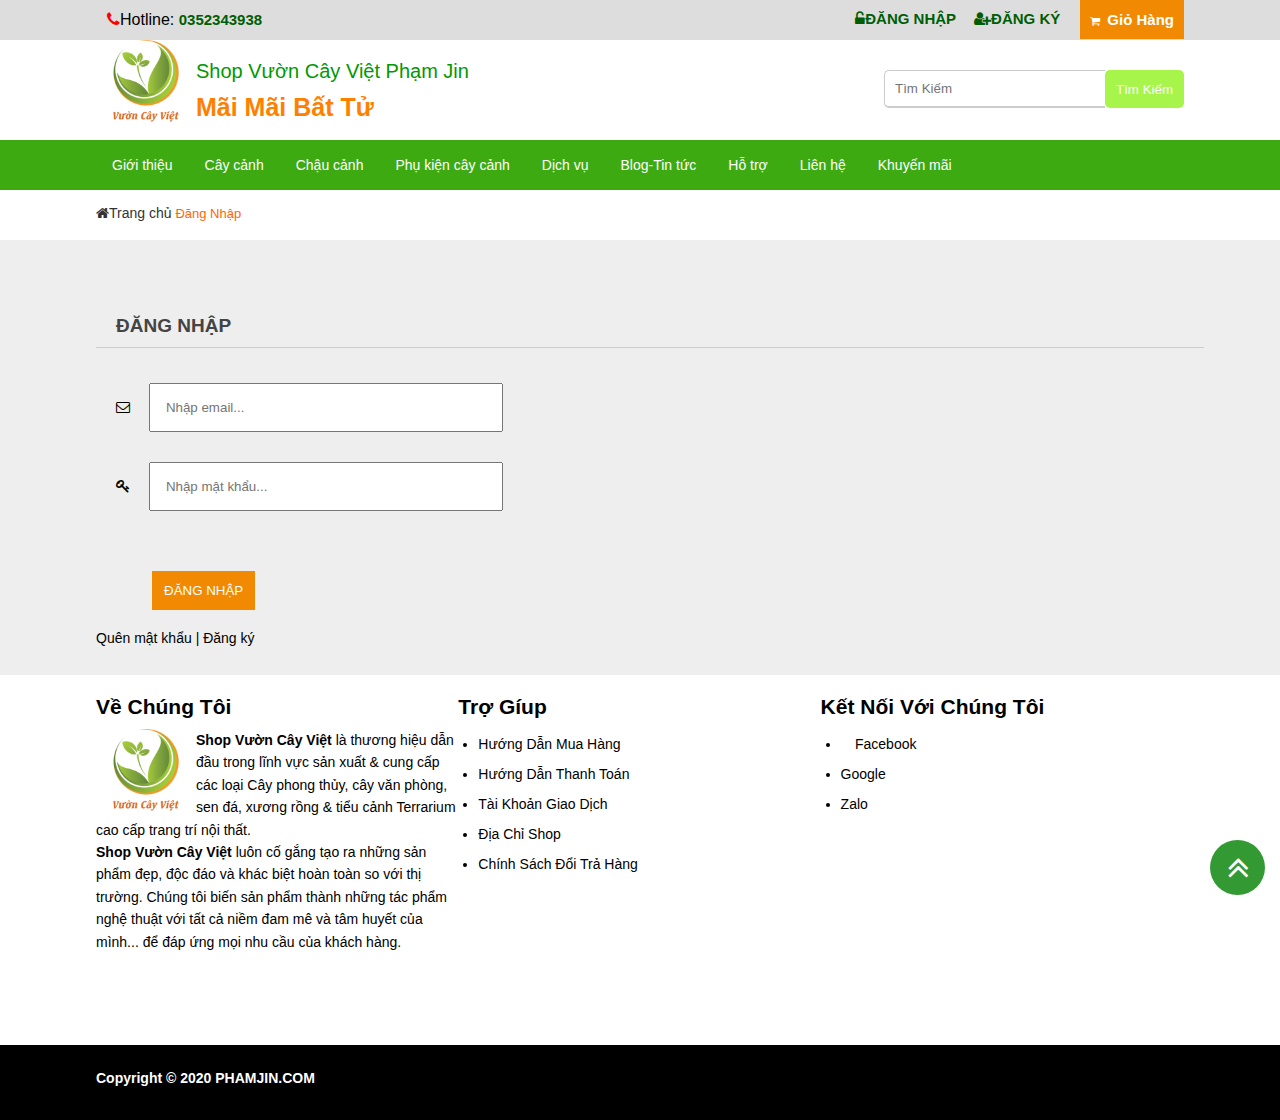
<file: DangNhap.html>
<!DOCTYPE html>
<html lang="en">
<head>
    <meta charset="UTF-8">
    <meta name="viewport" content="width=device-width, initial-scale=1.0">
    <title>Đăng Nhập</title>
    <script src="JS/jquery-3.5.1.min.js"></script> 
    <link rel="stylesheet" href="https://maxcdn.bootstrapcdn.com/font-awesome/4.4.0/css/font-awesome.min.css">
    <link rel="stylesheet" href="CSS/DangNhap.css">
</head>
<body>
 <div class="TopHeader">
        <div class="Container">
            <div class="Hotline">
                <i class="fa fa-phone"></i>Hotline: 
                <a href="tel:0352343938"> 0352343938</a>
            </div>
            <div class="GioHang">
                <i class="fa fa-shopping-cart"></i>
                <a href="#"><b>Giỏ Hàng</b></a>
            </div>
            <div class="Login">
                <ul>
                    <li><a href="DangNhap.html"><i class="fa fa-unlock-alt"></i>Đăng Nhập </a></li>
                    <li><a href="dangki.html"><i class="fa fa-user-plus"></i>Đăng Ký </a></li>
                </ul>
            </div>
        </div>
    </div>



    <div class="Header">
        <div class="Container">
            <a href="index.html"><img src="IMG/logo.png" width="100px" alt=""></a>
            <div class="widget-head">
                Shop Vườn Cây Việt Phạm Jin <br>
                <span>Mãi Mãi Bất Tử</span>
            </div>
            <div class="TimKiem">
                <input type="text" name="" id="TimKiem"placeholder="Tìm Kiếm">
                <input type="button" value="Tìm Kiếm">
            </div>
            
        </div>
        
    </div>
    <div class="khoilogo">
        <div class="logo">

        </div>
    </div>
    <div class="khoimenuc1">
        <ul class="menu">
           <li class="item1"><a href="GioiThieu.html">Giới thiệu</a></li>
           <li class="item1"><a href="CayCanh.html">Cây cảnh</a>
                  <ul class="menuc2">
                    <li class="item2"><a href="#">Cây cảnh để bàn</a></li>
                    <li class="item2"><a href="#">Cây thủy sinh</a></li>
                    <li class="item2"><a href="#">Terrarium</a></li>
                    <li class="item2"><a href="#">Sen đá, xương rồng</a></li>
                    <li class="item2"><a href="#">Cây chậu treo</a></li>
                    <li class="item2"><a href="#">Cây cảnh nội thất</a></li>
                    <li class="item2"><a href="#">Cây cảnh ngoại thất</a></li>
                    <li class="item2"><a href="#">Cây Bon </a></li>
                    <li class="item2"><a href="#">Cây cảnh để bàn</a></li>
                    <li class="item2"><a href="#">Cây cảnh để bàn</a></li>
                    <li class="item2"><a href="#">Cây cảnh để bàn</a></li>
                </ul> 
            </li>
           
              
           <li class="item1"><a href="#">Chậu cảnh</a>
                <ul class="menuc2">
                    <li class="item2"><a href="#">Chậu Đất Nung</a></li>
                    <li class="item2"><a href="#">Chậu Đá Đất Mài Xi Măng</a></li>
                    <li class="item2"><a href="#">Chậu Men Sứ</a></li>
                    <li class="item2"><a href="#">Chậu Bon Sai</a></li>
                    <li class="item2"><a href="#">Chậu Xi Măng</a></li>
                    <li class="item2"><a href="#">Chậu Thủy Tinh</a></li>
                
                </ul> 
            </li>
           <li class="item1"><a href="#">Phụ kiện cây cảnh</a>
                <ul class="menuc2">
                    <li class="item2"><a href="#">Đất Trồng Phân Bón</a></li>
                    <li class="item2"><a href="#">Dung Dịch Thủy Tinh</a></li>
                    <li class="item2"><a href="#">Dụng Cụ Làm Vườn</a></li>
                    <li class="item2"><a href="#">Vật Trang Trí Tiểu Cảnh</a></li>  
                </ul> 
            </li>
           <li class="item1"><a href="DichVu.html">Dịch vụ</a></li>
           <li class="item1"><a href="#">Blog-Tin tức</a>
                <ul class="menuc2">
                    <li class="item2"><a href="#">Kiến Thức Cây Cảnh</a></li>
                    <li class="item2"><a href="#">Video</a></li>                   
                </ul> 
            </li>
           <li class="item1"><a href="#">Hỗ trợ</a>
                <ul class="menuc2">
                    <li class="item2"><a href="HuongDanMuaHang.html">Hướng Dẫn Mua Hàng</a></li>
                    <li class="item2"><a href="#">Chính Sách Đổi, Trả Hàng</a></li>
                
                
                </ul> 
            </li>
           <li class="item1"><a href="LienHe.html">Liên hệ</a></li>
           <li class="item1"><a href="KhuyenMai.html"> Khuyến mãi </a></li>
        </ul>
    </div>
<!-- Het Menu -->
    <div class="head">
        <div class="CanGiua">
            <a href="index.html"> <i class="fa fa-home"></i>Trang chủ </a>
            <span id="dn"> Đăng Nhập</span>
    </div>
    <div class="KhoiDangNhap">
        <div class="CanGiua">
            <p>Đăng Nhập</p>
            <div class="Khoi">
                <i class="fa fa-envelope-o"></i>
                <input type="text" id = "email"placeholder="Nhập email...">
            </div>
            <div class="Khoi">
                <i class="fa fa-key"></i>
                <input type="password" placeholder="Nhập mật khẩu..."> 
            </div>
            <button id="btnDN" onclick="DangNhap()"><a href="#">ĐĂNG NHẬP</a></button>
            <div class="ChucNang">
                <a href="#">Quên mật khẩu  </a> <span>|</span>
                <a href="#"> Đăng ký</a>
            </div>
        </div>

            
    </div>
    
























    <div class="BackToTop">
        <i class="fa fa-angle-double-up"></i>
    </div>
    <div class="Footer">
        <div class="Container">
            <div class="_Cot">
                <h2 class="Content-Tieu-De">Về Chúng Tôi</h2>
                <img src="IMG/logo.png" alt="" width="100px" >
                        <span><strong>Shop Vườn Cây Việt</strong> là thương hiệu dẫn đầu trong lĩnh vực sản xuất & cung cấp các loại Cây phong thủy, cây văn phòng, sen đá, xương rồng & tiểu cảnh Terrarium cao cấp trang trí nội thất.
                                <br>
                    <strong>Shop Vườn Cây Việt</strong> luôn cố gắng tạo ra những sản phẩm đẹp, độc đáo và khác biệt hoàn toàn so với thị trường. Chúng tôi biến sản phẩm thành những tác phẩm nghệ thuật với tất cả niềm đam mê và tâm huyết của mình... để đáp ứng mọi nhu cầu của khách hàng.</span>
            </div>
            <div class="_Cot">
                <h2 class="Content-Tieu-De">Trợ Gíup</h2>
                <ul>
                    <li><a href="HuongDanMuaHang.html">Hướng Dẫn Mua Hàng</a></li>
                    <li><a href="#">Hướng Dẫn Thanh Toán</a></li>
                    <li><a href="#">Tài Khoản Giao Dịch</a></li>
                    <li><a href="#">Địa Chỉ Shop</a></li>
                    <li><a href="#">Chính Sách Đổi Trả Hàng</a></li>
                </ul>
            </div>
            
            <div class="_Cot">
                <h2 class="Content-Tieu-De">Kết Nối Với Chúng Tôi</h2>
                <ul>
                    <li><a href="#"><i class="fab fa-facebook-square"></i> Facebook</a></li>
                    <li><a href="#">Google</a></li>
                    <li><a href="#">Zalo</a></li>
                
                </ul>
            
        </div>
    </div>
    <div class="Copyright">
        <div class="Container">
            <b>Copyright © 2020 PHAMJIN.COM</b>
        </div>
    </div>

<script src="JS/main.js"></script>
</body>
</html>
</file>
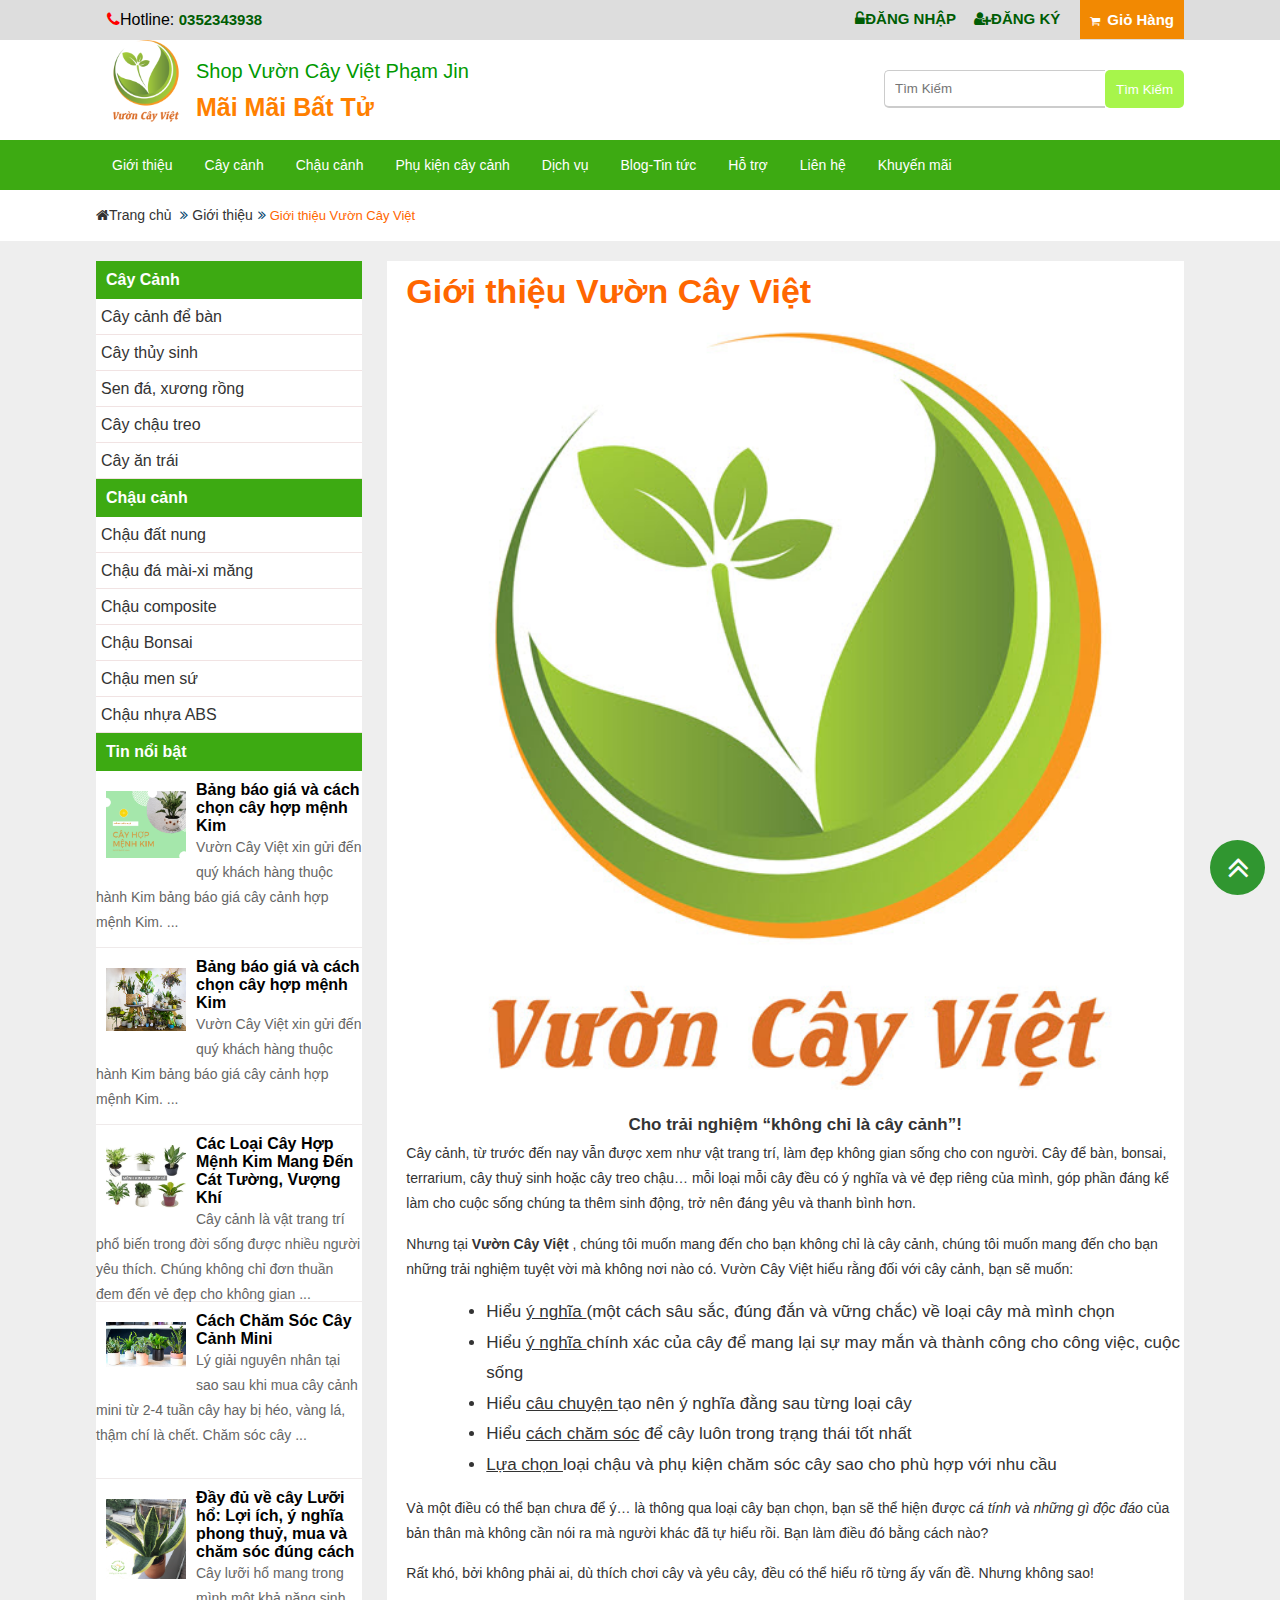
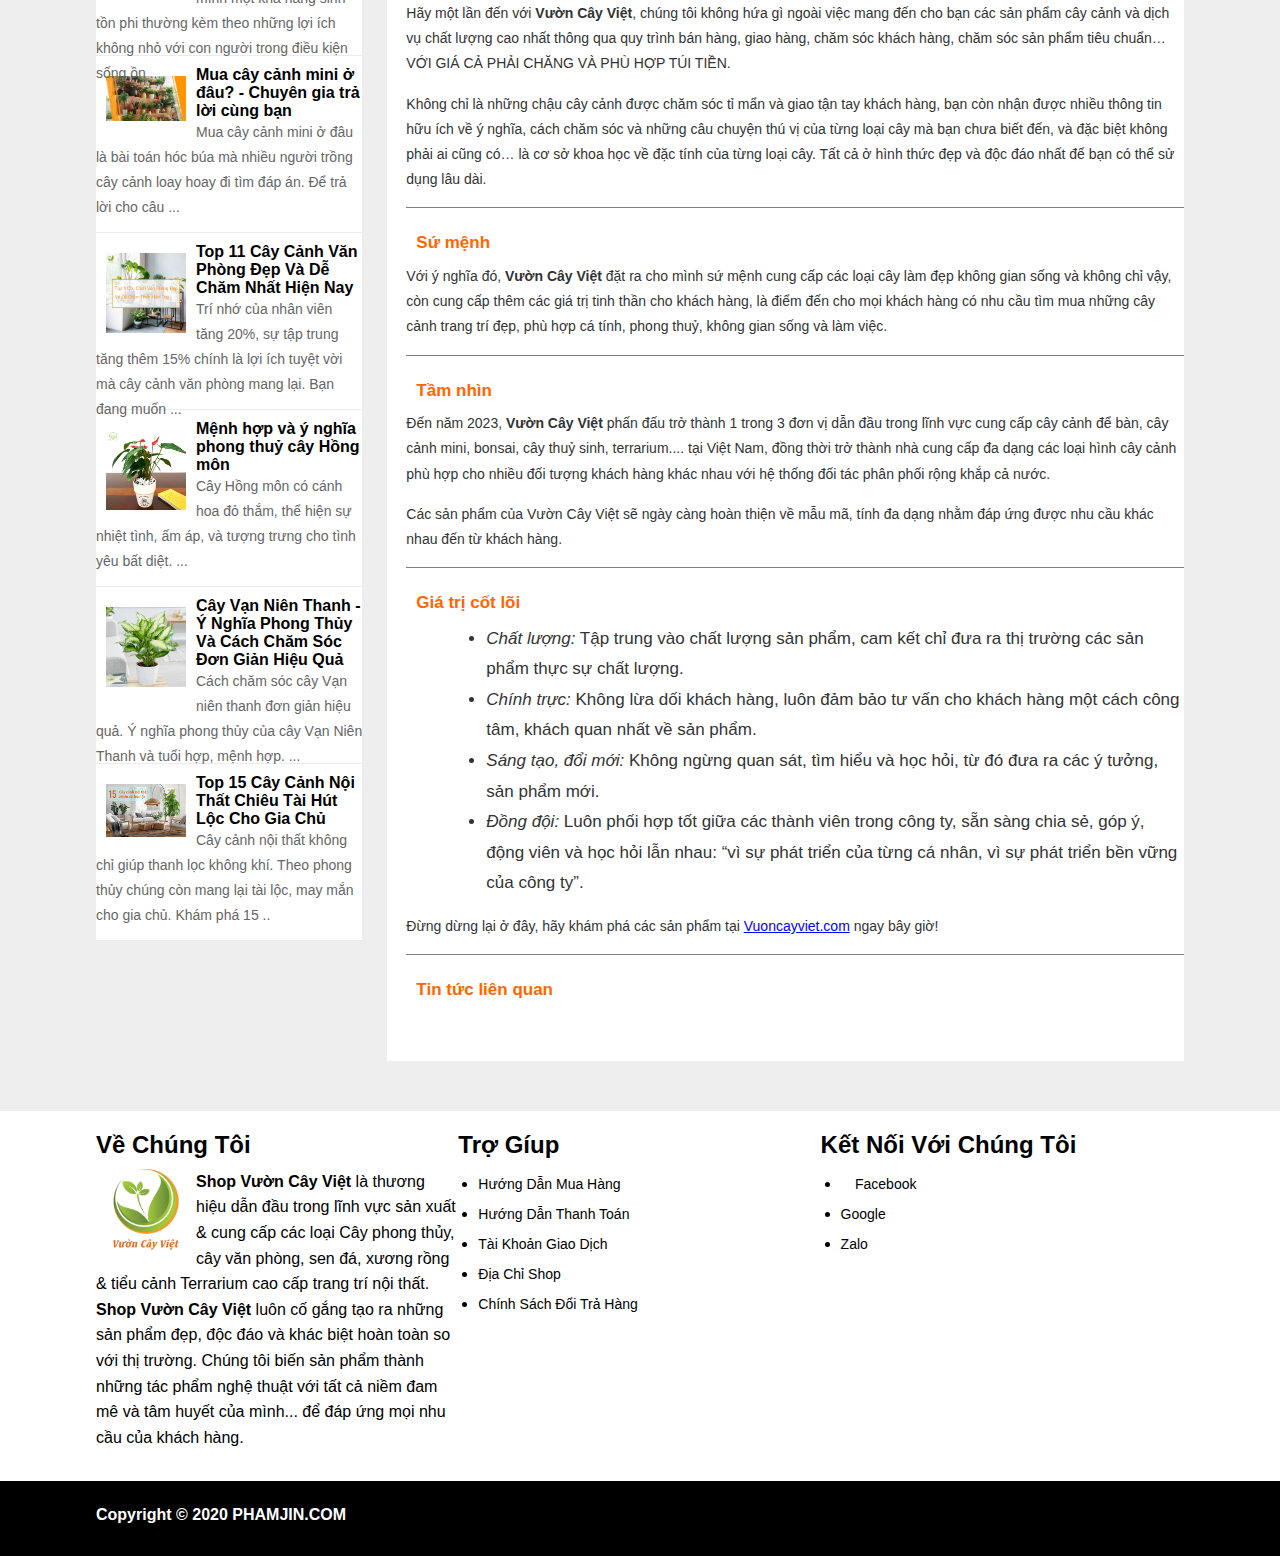
<file: GioiThieu.html>
<!DOCTYPE html>
<html lang="en">
<head>
    <meta charset="UTF-8">
    <meta name="viewport" content="width=device-width, initial-scale=1.0">
    <title>Giới Thiệu</title>
    <script src="JS/jquery-3.5.1.min.js"></script> 
    <link rel="stylesheet" href="https://maxcdn.bootstrapcdn.com/font-awesome/4.4.0/css/font-awesome.min.css">
    <link rel="stylesheet" href="CSS/GioiThieu.css">
</head>
<body>
 <div class="TopHeader">
        <div class="Container">
            <div class="Hotline">
                <i class="fa fa-phone"></i>Hotline: 
                <a href="tel:0352343938"> 0352343938</a>
            </div>
            <div class="GioHang">
                <i class="fa fa-shopping-cart"></i>
                <a href="#"><b>Giỏ Hàng</b></a>
            </div>
            <div class="Login">
                <ul>
                    <li><a href="DangNhap.html"><i class="fa fa-unlock-alt"></i>Đăng Nhập </a></li>
                    <li><a href="dangki.html"><i class="fa fa-user-plus"></i>Đăng Ký </a></li>
                </ul>
            </div>
        </div>
    </div>



    <div class="Header">
        <div class="Container">
            <a href="index.html"><img src="IMG/logo.png" width="100px" alt=""></a>
            <div class="widget-head">
                Shop Vườn Cây Việt Phạm Jin <br>
                <span>Mãi Mãi Bất Tử</span>
            </div>
            <div class="TimKiem">
                <input type="text" name="" id="TimKiem"placeholder="Tìm Kiếm">
                <input type="button" value="Tìm Kiếm">
            </div>
            
        </div>
        
    </div>
    <div class="khoilogo">
        <div class="logo">

        </div>
    </div>
    <div class="khoimenuc1">
        <ul class="menu">
           <li class="item1"><a href="GioiThieu.html">Giới thiệu</a></li>
           <li class="item1"><a href="CayCanh.html">Cây cảnh</a>
                  <ul class="menuc2">
                    <li class="item2"><a href="#">Cây cảnh để bàn</a></li>
                    <li class="item2"><a href="#">Cây thủy sinh</a></li>
                    <li class="item2"><a href="#">Terrarium</a></li>
                    <li class="item2"><a href="#">Sen đá, xương rồng</a></li>
                    <li class="item2"><a href="#">Cây chậu treo</a></li>
                    <li class="item2"><a href="#">Cây cảnh nội thất</a></li>
                    <li class="item2"><a href="#">Cây cảnh ngoại thất</a></li>
                    <li class="item2"><a href="#">Cây Bon </a></li>
                    <li class="item2"><a href="#">Cây cảnh để bàn</a></li>
                    <li class="item2"><a href="#">Cây cảnh để bàn</a></li>
                    <li class="item2"><a href="#">Cây cảnh để bàn</a></li>
                </ul> 
            </li>
           
              
           <li class="item1"><a href="#">Chậu cảnh</a>
                <ul class="menuc2">
                    <li class="item2"><a href="#">Chậu Đất Nung</a></li>
                    <li class="item2"><a href="#">Chậu Đá Đất Mài Xi Măng</a></li>
                    <li class="item2"><a href="#">Chậu Men Sứ</a></li>
                    <li class="item2"><a href="#">Chậu Bon Sai</a></li>
                    <li class="item2"><a href="#">Chậu Xi Măng</a></li>
                    <li class="item2"><a href="#">Chậu Thủy Tinh</a></li>
                
                </ul> 
            </li>
           <li class="item1"><a href="#">Phụ kiện cây cảnh</a>
                <ul class="menuc2">
                    <li class="item2"><a href="#">Đất Trồng Phân Bón</a></li>
                    <li class="item2"><a href="#">Dung Dịch Thủy Tinh</a></li>
                    <li class="item2"><a href="#">Dụng Cụ Làm Vườn</a></li>
                    <li class="item2"><a href="#">Vật Trang Trí Tiểu Cảnh</a></li>  
                </ul> 
            </li>
           <li class="item1"><a href="dichVu.html">Dịch vụ</a></li>
           <li class="item1"><a href="#">Blog-Tin tức</a>
                <ul class="menuc2">
                    <li class="item2"><a href="#">Kiến Thức Cây Cảnh</a></li>
                    <li class="item2"><a href="#">Video</a></li>                   
                </ul> 
            </li>
           <li class="item1"><a href="#">Hỗ trợ</a>
                <ul class="menuc2">
                    <li class="item2"><a href="HuongDanMuaHang.html">Hướng Dẫn Mua Hàng</a></li>
                    <li class="item2"><a href="#">Chính Sách Đổi, Trả Hàng</a></li>
                
                
                </ul> 
            </li>
           <li class="item1"><a href="LienHe.html">Liên hệ</a></li>
           <li class="item1"><a href="KhuyenMai.html"> Khuyến mãi </a></li>
        </ul>
    </div>
<!-- Het Menu -->




<div class="head">
   <div class="CanGiua">
        <a href="index.html"> <i class="fa fa-home"></i>Trang chủ </a>
        <a href="index.html">Giới thiệu</a>
        <span>Giới thiệu Vườn Cây Việt</span>
   </div>
</div>










    <div class="CanGiua">
        
        <!-- het banner -->

        <div class="Noidung">
            <div class="NoiDungTrai">
                <ul >
                    <li class="active"> <span>Cây Cảnh</span></li>
                    <li class="Item"><a href=""> Cây cảnh để bàn  </a></li>
                    <li class="Item"><a href="">Cây thủy sinh</a></li>
                    <li class="Item"><a href="">Sen đá, xương rồng</a></li>
                    <li class="Item"><a href="">Cây chậu treo</a></li>
                    <li class="Item"><a href="">Cây ăn trái</a></li>
                    <li class="active"> <span>Chậu cảnh</span></li>
                    <li class="Item"><a href="">Chậu đất nung</a></li>
                    <li class="Item"><a href="">Chậu đá mài-xi măng</a></li>
                    <li class="Item"><a href="">Chậu composite</a></li>
                    <li class="Item"><a href="">Chậu Bonsai</a></li>
                    <li class="Item"><a href="">Chậu men sứ</a></li>
                    <li class="Item"><a href="">Chậu nhựa ABS</a></li>
                    <li class="active"> <span>Tin nổi bật</span></li>
                    <li class="KhoiTin">
                        <div class="_KhoiTin">
                            <img src="IMG/anhnho1.png" width="80px" alt="">
                            <h4><a href="">Bảng báo giá và cách chọn cây hợp mệnh Kim</a></h4>
                            <p>Vườn Cây Việt xin gửi đến quý khách hàng thuộc hành Kim bảng báo giá cây cảnh hợp mệnh Kim. ... </p>
                        </div>
                        <div class="_Text">
                            
                        </div>
                    </li>
                    <li class="KhoiTin">
                        <div class="_KhoiTin">
                            <img src="IMG/anhnho2.jpg" width="80px" alt="">
                            <h4><a href="">Bảng báo giá và cách chọn cây hợp mệnh Kim</a></h4>
                            <p>Vườn Cây Việt xin gửi đến quý khách hàng thuộc hành Kim bảng báo giá cây cảnh hợp mệnh Kim. ... </p>
                        </div>
                    </li>
                    <li class="KhoiTin">
                        <div class="_KhoiTin">
                            <img src="IMG/anhnho3.jpg" width="80px" alt="">
                            <h4><a href="">Các Loại Cây Hợp Mệnh Kim Mang Đến Cát  Tường, Vượng Khí </a></h4>
                            <p>Cây cảnh là vật trang trí phổ biến trong đời sống được nhiều người yêu thích. Chúng không chỉ đơn thuần đem đến vẻ đẹp cho không gian ...</p>
                        </div>
                    </li>
                    <li class="KhoiTin">
                        <div class="_KhoiTin">
                            <img src="IMG/anhnho4.jpg" width="80px" alt="">         
                            <h4><a href="">Cách Chăm Sóc Cây Cảnh Mini</a></h4>
                            <p>Lý giải nguyên nhân tại sao sau khi mua cây cảnh mini từ 2-4 tuần cây hay bị héo, vàng lá, thậm chí là chết. Chăm sóc cây ... </p>
                        </div>
                    </li>
                    <li class="KhoiTin">
                        <div class="_KhoiTin">
                            <img src="IMG/anhnho5.png" width="80px" alt="">
                            <h4><a href="">Đầy đủ về cây Lưỡi hổ: Lợi ích, ý nghĩa phong thuỷ, mua và chăm sóc đúng cách</a></h4>
                            <p> Cây lưỡi hổ mang trong mình một khả năng sinh tồn phi thường kèm theo những lợi ích không nhỏ với con người trong điều kiện sống ồn ... </p>
                        </div>
                    </li>
                    <li class="KhoiTin">
                        <div class="_KhoiTin">
                            <img src="IMG/anhnho6.png" width="80px" alt="">
                            <h4><a href="">Mua cây cảnh mini ở đâu? - Chuyên gia trả lời cùng bạn</a></h4>
                            <p>Mua cây cảnh mini ở đâu là bài toán hóc búa mà nhiều người trồng cây cảnh loay hoay đi tìm đáp án. Để trả lời cho câu ...</p>
                        </div>
                    </li>
                    <li class="KhoiTin">
                        <div class="_KhoiTin">
                            <img src="IMG/anhnho7.png" width="80px" alt="">
                            <h4><a href="">Top 11 Cây Cảnh Văn Phòng Đẹp Và Dễ Chăm Nhất Hiện Nay</a></h4>
                            <p>Trí nhớ của nhân viên tăng 20%, sự tập trung tăng thêm 15% chính là lợi ích tuyệt vời mà cây cảnh văn phòng mang lại. Bạn đang muốn ...</p>
                        </div>
                    </li>
                    <li class="KhoiTin">
                        <div class="_KhoiTin">
                            <img src="IMG/anhnho8.jpg" width="80px" alt="">
                            <h4><a href="">Mệnh hợp và ý nghĩa phong thuỷ cây Hồng môn </a></h4>
                            <p>Cây Hồng môn có cánh hoa đỏ thắm, thể hiện sự nhiệt tình, ấm áp, và tượng trưng cho tình yêu bất diệt.  ... </p>
                        </div>
                    </li>
                    <li class="KhoiTin">
                        <div class="_KhoiTin">
                            <img src="IMG/anhnho9.jpeg  " width="80px" alt="">
                            <h4><a href="">Cây Vạn Niên Thanh - Ý Nghĩa Phong Thủy Và Cách Chăm Sóc Đơn Giản Hiệu Quả   </a></h4>
                            <p>Cách chăm sóc cây Vạn niên thanh đơn giản hiệu quả. Ý nghĩa phong thủy của cây Vạn Niên Thanh và tuổi hợp, mệnh hợp. ... </p>
                        </div>
                    </li>
                    <li class="KhoiTin">
                        <div class="_KhoiTin">
                            <img src="IMG/anhnho10.png" width="80px" alt="">
                            <h4><a href="">Top 15 Cây Cảnh Nội Thất Chiêu Tài Hút Lộc Cho Gia Chủ</a></h4>
                            <p>Cây cảnh nội thất không chỉ giúp thanh lọc không khí. Theo phong thủy chúng còn mang lại tài lộc, may mắn cho gia chủ. Khám phá 15 .. </p>
                        </div>
                    </li>
                </ul>
            </div>

            <!-- NOIDUNGPHAI -->
            <div class="NoiDungPhai">
                <h1 id="tieude">Giới thiệu Vườn Cây Việt</h1>
                <!-- <span>9/24/2018 1:55:00 PM</span> -->
                <img src="IMG/logo2.jpg" width="100%" alt="">
                <h3>Cho trải nghiệm “không chỉ là cây cảnh”!</h3>
                <p>Cây cảnh, từ trước đến nay vẫn được xem như vật trang trí, làm đẹp không gian sống cho con người. Cây để bàn, bonsai, terrarium, cây thuỷ sinh hoặc cây treo chậu… mỗi loại mỗi cây đều có ý nghĩa và vẻ đẹp riêng của mình, góp phần đáng kể làm cho cuộc sống chúng ta thêm sinh động, trở nên đáng yêu và thanh bình hơn. <br></p>
                <p>Nhưng tại <b> Vườn Cây Việt</b> , chúng tôi muốn mang đến cho bạn không chỉ là cây cảnh, chúng tôi muốn mang đến cho bạn những trải nghiệm tuyệt vời mà không nơi nào có. Vườn Cây Việt hiểu rằng đối với cây cảnh, bạn sẽ muốn:</p>
                <ul>
                    <li>Hiểu <u>ý nghĩa </u>(một cách sâu sắc, đúng đắn và vững chắc) về loại cây mà mình chọn</li>
                    <li>Hiểu <u>ý nghĩa </u> chính xác của cây để mang lại sự may mắn và thành công cho công việc, cuộc sống</li>
                    <li>Hiểu <u>câu chuyện </u> tạo nên ý nghĩa đằng sau từng loại cây</li>
                    <li>Hiểu <u>cách chăm sóc</u> để cây luôn trong trạng thái tốt nhất</li>
                    <li><u>Lựa chọn </u>loại chậu và phụ kiện chăm sóc cây sao cho phù hợp với nhu cầu</li>
                </ul>
                <p>Và một điều có thể bạn chưa để ý… là thông qua loại cây bạn chọn, bạn sẽ thể hiện được <i> cá tính và những gì độc đáo</i> của bản thân mà không cần nói ra mà người khác đã tự hiểu rồi. Bạn làm điều đó bằng cách nào?</p>
                <p>Rất khó, bởi không phải ai, dù thích chơi cây và yêu cây, đều có thể hiểu rõ từng ấy vấn đề. Nhưng không sao!</p>
                <p>Hãy một lần đến với <b>Vườn Cây Việt</b>, chúng tôi không hứa gì ngoài việc mang đến cho bạn các sản phẩm cây cảnh và dịch vụ chất lượng cao nhất thông qua quy trình bán hàng, giao hàng, chăm sóc khách hàng, chăm sóc sản phẩm tiêu chuẩn… VỚI GIÁ CẢ PHẢI CHĂNG VÀ PHÙ HỢP TÚI TIỀN.</p>
                <p>Không chỉ là những chậu cây cảnh được chăm sóc tỉ mẩn và giao tận tay khách hàng, bạn còn nhận được nhiều thông tin hữu ích về ý nghĩa, cách chăm sóc và những câu chuyện thú vị của từng loại cây mà bạn chưa biết đến, và đặc biệt không phải ai cũng có… là cơ sở khoa học về đặc tính của từng loại cây. Tất cả ở hình thức đẹp và độc đáo nhất để bạn có thể sử dụng lâu dài.</p>
                <h4>Sứ mệnh</h4>
                <p>Với ý nghĩa đó, <b>Vườn Cây Việt </b> đặt ra cho mình sứ mệnh cung cấp các loại cây làm đẹp không gian sống và không chỉ vậy, còn cung cấp thêm các giá trị tinh thần cho khách hàng, là điểm đến cho mọi khách hàng có nhu cầu tìm mua những cây cảnh trang trí đẹp, phù hợp cá tính, phong thuỷ, không gian sống và làm việc.</p>
                <h4>Tầm nhìn</h4>
                <p>Đến năm 2023, <b>Vườn Cây Việt</b> phấn đấu trở thành 1 trong 3 đơn vị dẫn đầu trong lĩnh vực cung cấp cây cảnh để bàn, cây cảnh mini, bonsai, cây thuỷ sinh, terrarium.... tại Việt Nam, đồng thời trở thành nhà cung cấp đa dạng các loại hình cây cảnh phù hợp cho nhiều đối tượng khách hàng khác nhau với hệ thống đối tác phân phối rộng khắp cả nước.</p>
                <p>Các sản phẩm của Vườn Cây Việt sẽ ngày càng hoàn thiện về mẫu mã, tính đa dạng nhằm đáp ứng được nhu cầu khác nhau đến từ khách hàng.</p>
                <h4>Giá trị cốt lõi</h4>
                <ul>
                    <li><i> Chất lượng:</i> Tập trung vào chất lượng sản phẩm, cam kết chỉ đưa ra thị trường các sản phẩm thực sự chất lượng.</li>
                    <li><i>Chính trực:</i> Không lừa dối khách hàng, luôn đảm bảo tư vấn cho khách hàng một cách công tâm, khách quan nhất về sản phẩm.</li>
                    <li><i>Sáng tạo, đổi mới:</i> Không ngừng quan sát, tìm hiểu và học hỏi, từ đó đưa ra các ý tưởng, sản phẩm mới.</li>
                    <li><i> Đồng đội:</i> Luôn phối hợp tốt giữa các thành viên trong công ty, sẵn sàng chia sẻ, góp ý, động viên và học hỏi lẫn nhau: “vì sự phát triển của từng cá nhân, vì sự phát triển bền vững của công ty”.</li>
                </ul>
                <p>Đừng dừng lại ở đây, hãy khám phá các sản phẩm tại <a href="index.html"> Vuoncayviet.com</a> ngay bây giờ! </p> 
                <h4>Tin tức liên quan</h4>
            </div>
            
            
        </div>
    </div>









    
<!-- 
    het khoi can giua to dung -->
    <div class="BackToTop">
        <i class="fa fa-angle-double-up"></i>
    </div>
    <div class="Footer">
        <div class="Container">
            <div class="_Cot">
                <h2 class="Content-Tieu-De">Về Chúng Tôi</h2>
                <img src="IMG/logo.png" alt="" width="100px" >
                        <span><strong>Shop Vườn Cây Việt</strong> là thương hiệu dẫn đầu trong lĩnh vực sản xuất & cung cấp các loại Cây phong thủy, cây văn phòng, sen đá, xương rồng & tiểu cảnh Terrarium cao cấp trang trí nội thất.
                                <br>
                    <strong>Shop Vườn Cây Việt</strong> luôn cố gắng tạo ra những sản phẩm đẹp, độc đáo và khác biệt hoàn toàn so với thị trường. Chúng tôi biến sản phẩm thành những tác phẩm nghệ thuật với tất cả niềm đam mê và tâm huyết của mình... để đáp ứng mọi nhu cầu của khách hàng.</span>
            </div>
            <div class="_Cot">
                <h2 class="Content-Tieu-De">Trợ Gíup</h2>
                <ul>
                    <li><a href="HuongDanMuaHang.html">Hướng Dẫn Mua Hàng</a></li>
                    <li><a href="#">Hướng Dẫn Thanh Toán</a></li>
                    <li><a href="#">Tài Khoản Giao Dịch</a></li>
                    <li><a href="#">Địa Chỉ Shop</a></li>
                    <li><a href="#">Chính Sách Đổi Trả Hàng</a></li>
                </ul>
            </div>
            
            <div class="_Cot">
                <h2 class="Content-Tieu-De">Kết Nối Với Chúng Tôi</h2>
                <ul>
                    <li><a href="#"><i class="fab fa-facebook-square"></i> Facebook</a></li>
                    <li><a href="#">Google</a></li>
                    <li><a href="#">Zalo</a></li>
                   
                </ul>
            
        </div>
    </div>
    <div class="Copyright">
        <div class="Container">
            <b>Copyright © 2020 PHAMJIN.COM</b>
        </div>
    </div>
  
    <script src="JS/main.js"></script>
</body>
</html>
</file>
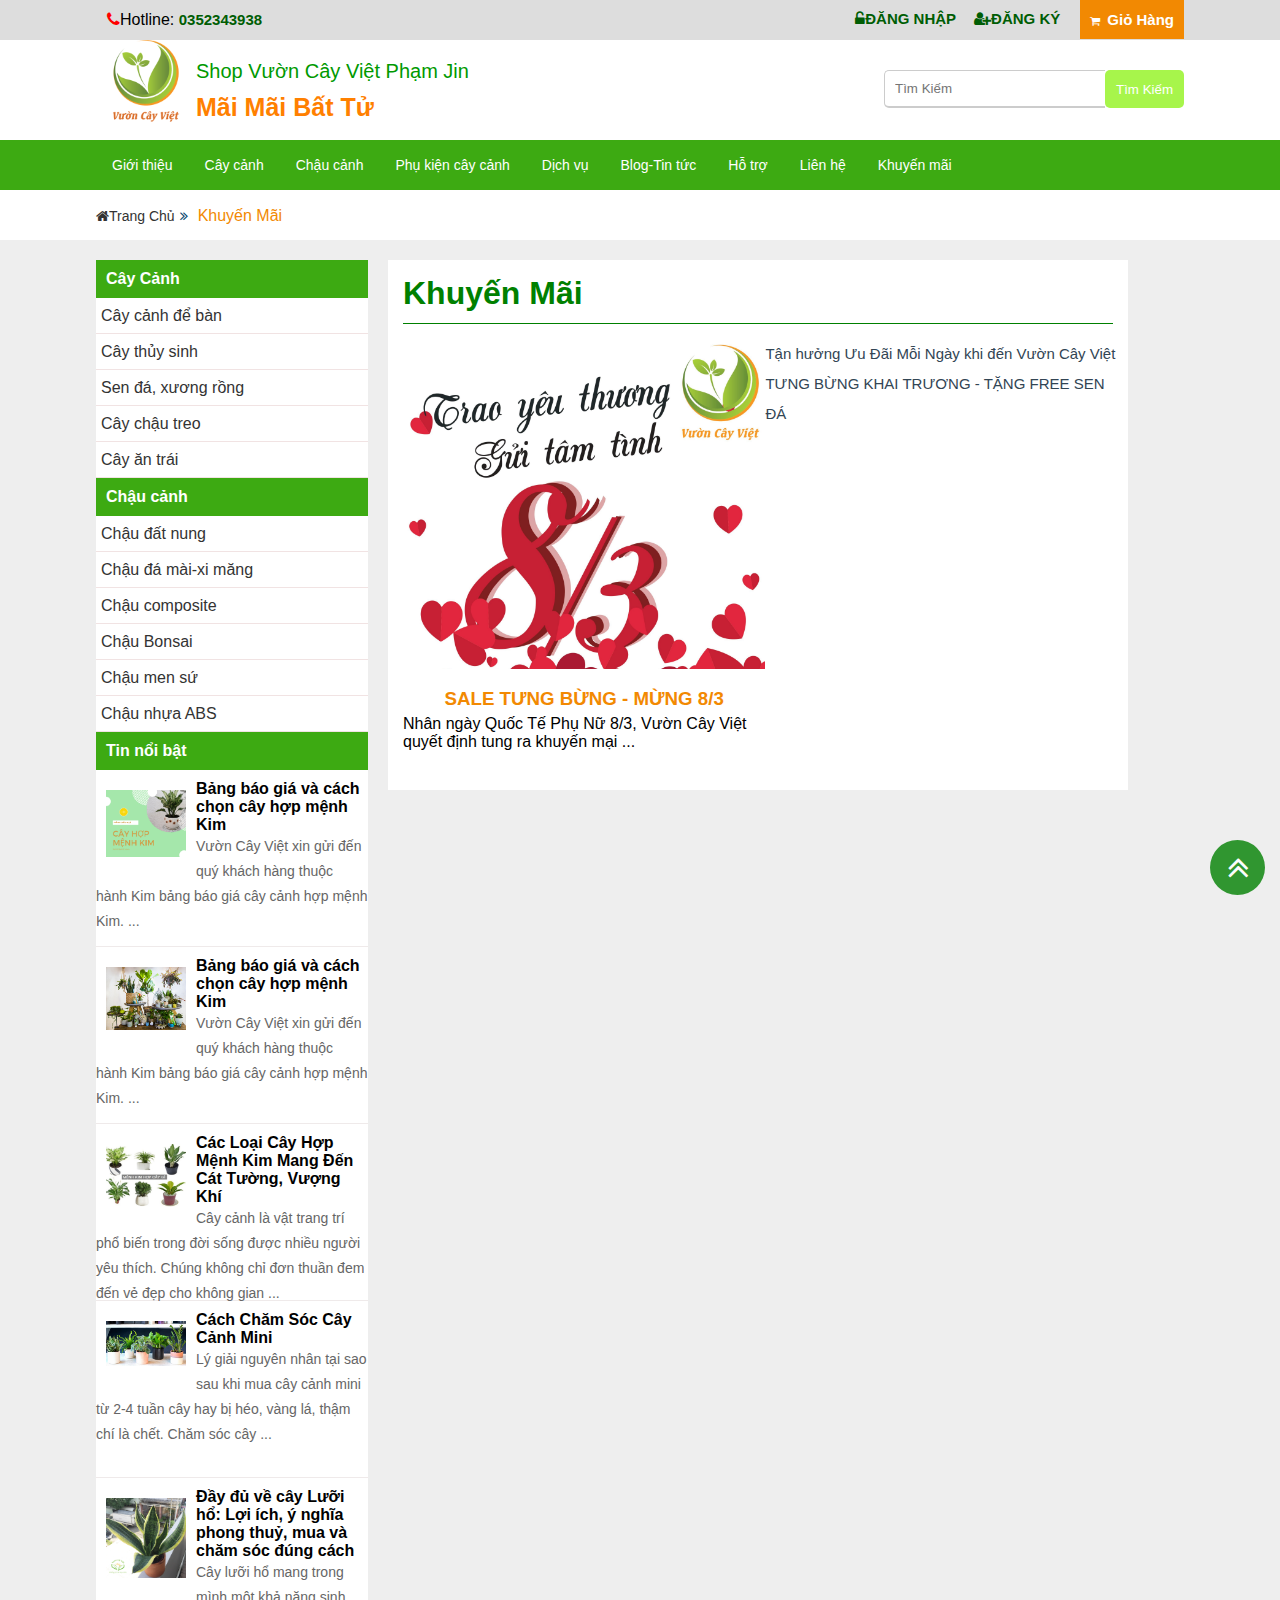
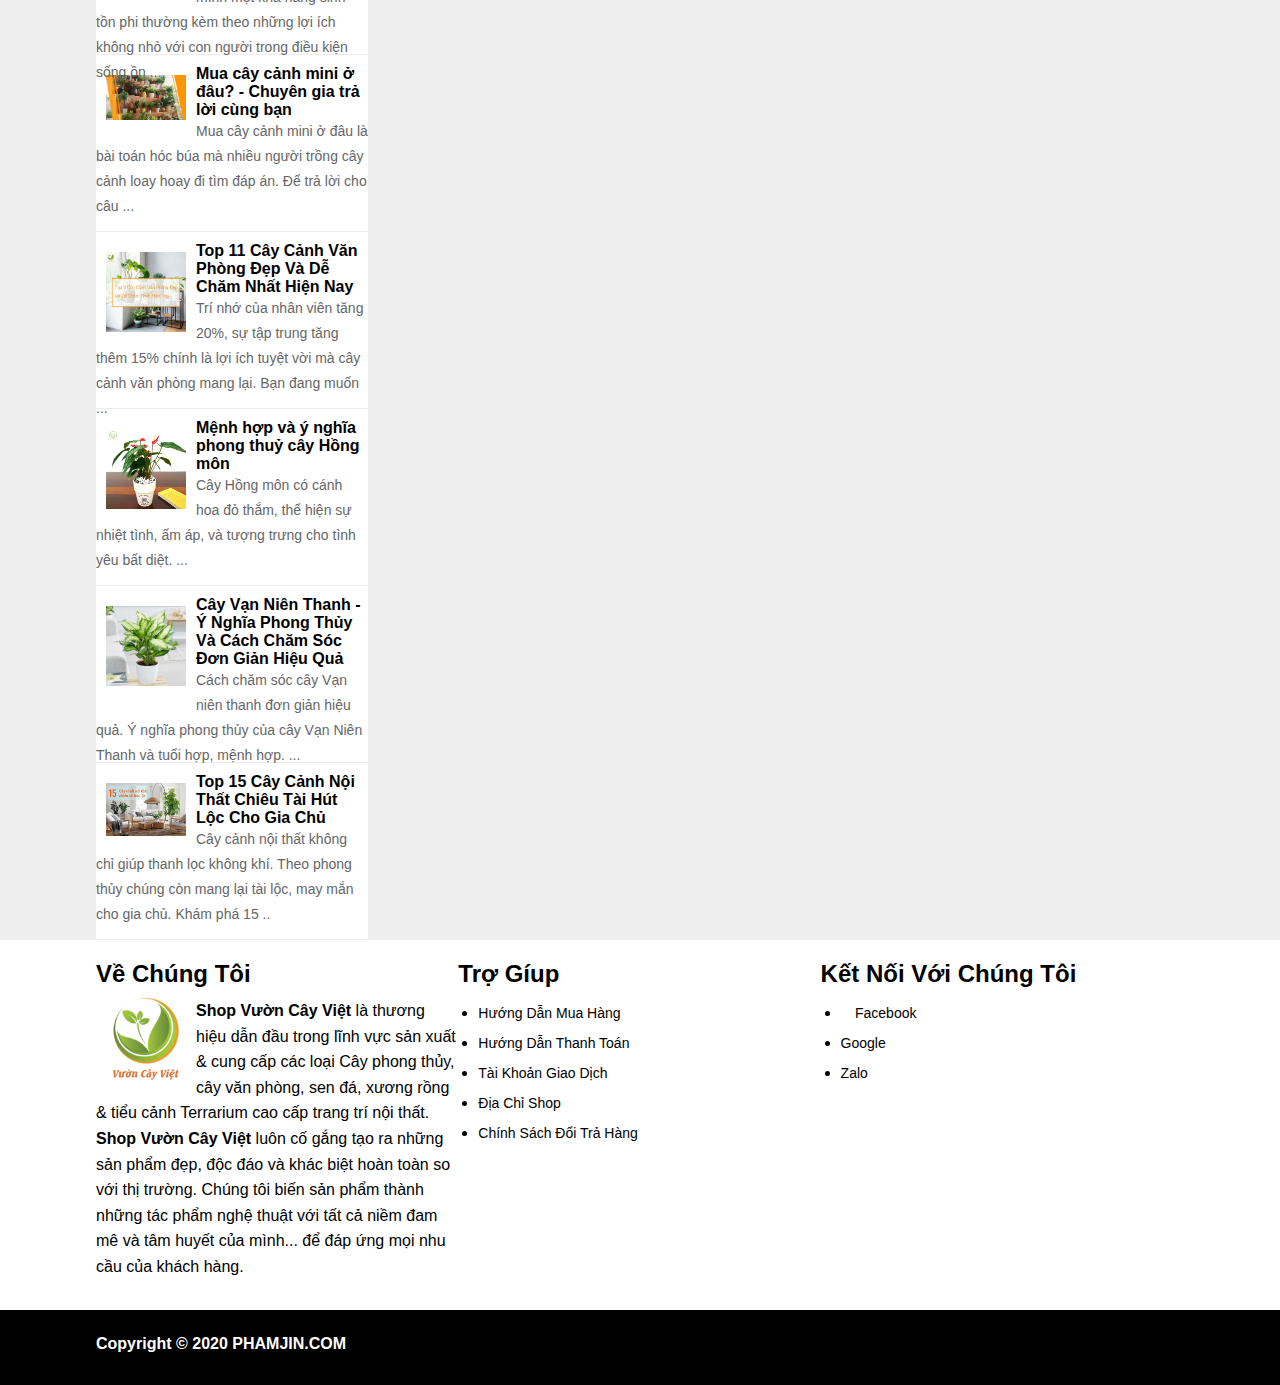
<file: KhuyenMai.html>
<!DOCTYPE html>
<html lang="en">
<head>
    <meta charset="UTF-8">
    <meta name="viewport" content="width=device-width, initial-scale=1.0">
    <title>Khuyến Mãi</title>
    <script src="JS/jquery-3.5.1.min.js"></script> 
    <link rel="stylesheet" href="https://maxcdn.bootstrapcdn.com/font-awesome/4.4.0/css/font-awesome.min.css">
    <link rel="stylesheet" href="CSS/KhuyenMai.css">
</head>
<body>
 <div class="TopHeader">
        <div class="Container">
            <div class="Hotline">
                <i class="fa fa-phone"></i>Hotline: 
                <a href="tel:0352343938"> 0352343938</a>
            </div>
            <div class="GioHang">
                <i class="fa fa-shopping-cart"></i>
                <a href="#"><b>Giỏ Hàng</b></a>
            </div>
            <div class="Login">
                <ul>
                    <li><a href="DangNhap.html"><i class="fa fa-unlock-alt"></i>Đăng Nhập </a></li>
                    <li><a href="dangki.html"><i class="fa fa-user-plus"></i>Đăng Ký </a></li>
                </ul>
            </div>
        </div>
    </div>



    <div class="Header">
        <div class="Container">
            <a href="index.html"><img src="IMG/logo.png" width="100px" alt=""></a>
            <div class="widget-head">
                Shop Vườn Cây Việt Phạm Jin <br>
                <span>Mãi Mãi Bất Tử</span>
            </div>
            <div class="TimKiem">
                <input type="text" name="" id="TimKiem"placeholder="Tìm Kiếm">
                <input type="button" value="Tìm Kiếm">
            </div>
            
        </div>
        
    </div>
  
    <div class="khoimenuc1">
        <ul class="menu">
           <li class="item1"><a href="GioiThieu.html">Giới thiệu</a></li>
           <li class="item1"><a href="CayCanh.html">Cây cảnh</a>
                  <ul class="menuc2">
                    <li class="item2"><a href="#">Cây cảnh để bàn</a></li>
                    <li class="item2"><a href="#">Cây thủy sinh</a></li>
                    <li class="item2"><a href="#">Terrarium</a></li>
                    <li class="item2"><a href="#">Sen đá, xương rồng</a></li>
                    <li class="item2"><a href="#">Cây chậu treo</a></li>
                    <li class="item2"><a href="#">Cây cảnh nội thất</a></li>
                    <li class="item2"><a href="#">Cây cảnh ngoại thất</a></li>
                    <li class="item2"><a href="#">Cây Bon </a></li>
                    <li class="item2"><a href="#">Cây cảnh để bàn</a></li>
                    <li class="item2"><a href="#">Cây cảnh để bàn</a></li>
                    <li class="item2"><a href="#">Cây cảnh để bàn</a></li>
                </ul> 
            </li>
           
              
           <li class="item1"><a href="#">Chậu cảnh</a>
                <ul class="menuc2">
                    <li class="item2"><a href="#">Chậu Đất Nung</a></li>
                    <li class="item2"><a href="#">Chậu Đá Đất Mài Xi Măng</a></li>
                    <li class="item2"><a href="#">Chậu Men Sứ</a></li>
                    <li class="item2"><a href="#">Chậu Bon Sai</a></li>
                    <li class="item2"><a href="#">Chậu Xi Măng</a></li>
                    <li class="item2"><a href="#">Chậu Thủy Tinh</a></li>
                
                </ul> 
            </li>
           <li class="item1"><a href="#">Phụ kiện cây cảnh</a>
                <ul class="menuc2">
                    <li class="item2"><a href="#">Đất Trồng Phân Bón</a></li>
                    <li class="item2"><a href="#">Dung Dịch Thủy Tinh</a></li>
                    <li class="item2"><a href="#">Dụng Cụ Làm Vườn</a></li>
                    <li class="item2"><a href="#">Vật Trang Trí Tiểu Cảnh</a></li>  
                </ul> 
            </li>
           <li class="item1"><a href="DichVu.html">Dịch vụ</a></li>
           <li class="item1"><a href="#">Blog-Tin tức</a>
                <ul class="menuc2">
                    <li class="item2"><a href="#">Kiến Thức Cây Cảnh</a></li>
                    <li class="item2"><a href="#">Video</a></li>                   
                </ul> 
            </li>
           <li class="item1"><a href="#">Hỗ trợ</a>
                <ul class="menuc2">
                    <li class="item2"><a href="HuongDanMuaHang.html">Hướng Dẫn Mua Hàng</a></li>
                    <li class="item2"><a href="#">Chính Sách Đổi, Trả Hàng</a></li>
                
                
                </ul> 
            </li>
           <li class="item1"><a href="LienHe.html">Liên hệ</a></li>
           <li class="item1"><a href="KhuyenMai.html"> Khuyến mãi </a></li>
        </ul>
    </div>
<!-- Het Menu -->

    <div class="TrangKhuyenMai">
        <div class="CanGiua">
            <a href="index.html"><i class="fa fa-home"></i>Trang Chủ</a>
            <span>Khuyến Mãi</span>
        </div>
    </div>
    <div class="CanGiua">
        <div class="Noidung">
            <div class="NoiDungTrai">
                <ul >
                    <li class="active"> <span>Cây Cảnh</span></li>
                    <li class="Item"><a href=""> Cây cảnh để bàn  </a></li>
                    <li class="Item"><a href="">Cây thủy sinh</a></li>
                    <li class="Item"><a href="">Sen đá, xương rồng</a></li>
                    <li class="Item"><a href="">Cây chậu treo</a></li>
                    <li class="Item"><a href="">Cây ăn trái</a></li>
                    <li class="active"> <span>Chậu cảnh</span></li>
                    <li class="Item"><a href="">Chậu đất nung</a></li>
                    <li class="Item"><a href="">Chậu đá mài-xi măng</a></li>
                    <li class="Item"><a href="">Chậu composite</a></li>
                    <li class="Item"><a href="">Chậu Bonsai</a></li>
                    <li class="Item"><a href="">Chậu men sứ</a></li>
                    <li class="Item"><a href="">Chậu nhựa ABS</a></li>
                    <li class="active"> <span>Tin nổi bật</span></li>
                    <li class="KhoiTin">
                        <div class="_KhoiTin">
                            <img src="IMG/anhnho1.png" width="80px" alt="">
                            <h4><a href="">Bảng báo giá và cách chọn cây hợp mệnh Kim</a></h4>
                            <p>Vườn Cây Việt xin gửi đến quý khách hàng thuộc hành Kim bảng báo giá cây cảnh hợp mệnh Kim. ... </p>
                        </div>
                        <div class="_Text">
                            
                        </div>
                    </li>
                    <li class="KhoiTin">
                        <div class="_KhoiTin">
                            <img src="IMG/anhnho2.jpg" width="80px" alt="">
                            <h4><a href="">Bảng báo giá và cách chọn cây hợp mệnh Kim</a></h4>
                            <p>Vườn Cây Việt xin gửi đến quý khách hàng thuộc hành Kim bảng báo giá cây cảnh hợp mệnh Kim. ... </p>
                        </div>
                    </li>
                    <li class="KhoiTin">
                        <div class="_KhoiTin">
                            <img src="IMG/anhnho3.jpg" width="80px" alt="">
                            <h4><a href="">Các Loại Cây Hợp Mệnh Kim Mang Đến Cát  Tường, Vượng Khí </a></h4>
                            <p>Cây cảnh là vật trang trí phổ biến trong đời sống được nhiều người yêu thích. Chúng không chỉ đơn thuần đem đến vẻ đẹp cho không gian ...</p>
                        </div>
                    </li>
                    <li class="KhoiTin">
                        <div class="_KhoiTin">
                            <img src="IMG/anhnho4.jpg" width="80px" alt="">         
                            <h4><a href="">Cách Chăm Sóc Cây Cảnh Mini</a></h4>
                            <p>Lý giải nguyên nhân tại sao sau khi mua cây cảnh mini từ 2-4 tuần cây hay bị héo, vàng lá, thậm chí là chết. Chăm sóc cây ... </p>
                        </div>
                    </li>
                    <li class="KhoiTin">
                        <div class="_KhoiTin">
                            <img src="IMG/anhnho5.png" width="80px" alt="">
                            <h4><a href="">Đầy đủ về cây Lưỡi hổ: Lợi ích, ý nghĩa phong thuỷ, mua và chăm sóc đúng cách</a></h4>
                            <p> Cây lưỡi hổ mang trong mình một khả năng sinh tồn phi thường kèm theo những lợi ích không nhỏ với con người trong điều kiện sống ồn ... </p>
                        </div>
                    </li>
                    <li class="KhoiTin">
                        <div class="_KhoiTin">
                            <img src="IMG/anhnho6.png" width="80px" alt="">
                            <h4><a href="">Mua cây cảnh mini ở đâu? - Chuyên gia trả lời cùng bạn</a></h4>
                            <p>Mua cây cảnh mini ở đâu là bài toán hóc búa mà nhiều người trồng cây cảnh loay hoay đi tìm đáp án. Để trả lời cho câu ...</p>
                        </div>
                    </li>
                    <li class="KhoiTin">
                        <div class="_KhoiTin">
                            <img src="IMG/anhnho7.png" width="80px" alt="">
                            <h4><a href="">Top 11 Cây Cảnh Văn Phòng Đẹp Và Dễ Chăm Nhất Hiện Nay</a></h4>
                            <p>Trí nhớ của nhân viên tăng 20%, sự tập trung tăng thêm 15% chính là lợi ích tuyệt vời mà cây cảnh văn phòng mang lại. Bạn đang muốn ...</p>
                        </div>
                    </li>
                    <li class="KhoiTin">
                        <div class="_KhoiTin">
                            <img src="IMG/anhnho8.jpg" width="80px" alt="">
                            <h4><a href="">Mệnh hợp và ý nghĩa phong thuỷ cây Hồng môn </a></h4>
                            <p>Cây Hồng môn có cánh hoa đỏ thắm, thể hiện sự nhiệt tình, ấm áp, và tượng trưng cho tình yêu bất diệt.  ... </p>
                        </div>
                    </li>
                    <li class="KhoiTin">
                        <div class="_KhoiTin">
                            <img src="IMG/anhnho9.jpeg  " width="80px" alt="">
                            <h4><a href="">Cây Vạn Niên Thanh - Ý Nghĩa Phong Thủy Và Cách Chăm Sóc Đơn Giản Hiệu Quả   </a></h4>
                            <p>Cách chăm sóc cây Vạn niên thanh đơn giản hiệu quả. Ý nghĩa phong thủy của cây Vạn Niên Thanh và tuổi hợp, mệnh hợp. ... </p>
                        </div>
                    </li>
                    <li class="KhoiTin">
                        <div class="_KhoiTin">
                            <img src="IMG/anhnho10.png" width="80px" alt="">
                            <h4><a href="">Top 15 Cây Cảnh Nội Thất Chiêu Tài Hút Lộc Cho Gia Chủ</a></h4>
                            <p>Cây cảnh nội thất không chỉ giúp thanh lọc không khí. Theo phong thủy chúng còn mang lại tài lộc, may mắn cho gia chủ. Khám phá 15 .. </p>
                        </div>
                    </li>
                </ul>
            </div>
            <div class="NoiDungKhuyenMai">
                <h1>Khuyến Mãi</h1>
                <div class="TinKhuyenMai">
                    <div class="AnhNen">
                        <img src="IMG/KhuyenMai1.jpg" width="100%" alt="">
                        <h3><a href="#">SALE TƯNG BỪNG - MỪNG 8/3</a></h3>
                        <p>Nhân ngày Quốc Tế Phụ Nữ 8/3, Vườn Cây Việt quyết định tung ra khuyến mại ...</p>
                    </div>
                    <div class="ThongTinKhuyenMai">
                       <ul>
                           <li><a href="#">Tận hưởng Ưu Đãi Mỗi Ngày khi đến Vườn Cây Việt</a>
                           </li>
                           <li><a href="#">TƯNG BỪNG KHAI TRƯƠNG - TẶNG FREE SEN ĐÁ</a></li>
                       </ul>
                    </div>
                </div>
            </div>
            
        </div>
    
    </div>




    <div class="BackToTop">
        <i class="fa fa-angle-double-up"></i>
    </div>
    <div class="Footer">
        <div class="Container">
            <div class="_Cot">
                <h2 class="Content-Tieu-De">Về Chúng Tôi</h2>
                <img src="IMG/logo.png" alt="" width="100px" >
                        <span><strong>Shop Vườn Cây Việt</strong> là thương hiệu dẫn đầu trong lĩnh vực sản xuất & cung cấp các loại Cây phong thủy, cây văn phòng, sen đá, xương rồng & tiểu cảnh Terrarium cao cấp trang trí nội thất.
                                <br>
                    <strong>Shop Vườn Cây Việt</strong> luôn cố gắng tạo ra những sản phẩm đẹp, độc đáo và khác biệt hoàn toàn so với thị trường. Chúng tôi biến sản phẩm thành những tác phẩm nghệ thuật với tất cả niềm đam mê và tâm huyết của mình... để đáp ứng mọi nhu cầu của khách hàng.</span>
            </div>
            <div class="_Cot">
                <h2 class="Content-Tieu-De">Trợ Gíup</h2>
                <ul>
                    <li><a href="HuongDanMuaHang.html">Hướng Dẫn Mua Hàng</a></li>
                    <li><a href="#">Hướng Dẫn Thanh Toán</a></li>
                    <li><a href="#">Tài Khoản Giao Dịch</a></li>
                    <li><a href="#">Địa Chỉ Shop</a></li>
                    <li><a href="#">Chính Sách Đổi Trả Hàng</a></li>
                </ul>
            </div>
            
            <div class="_Cot">
                <h2 class="Content-Tieu-De">Kết Nối Với Chúng Tôi</h2>
                <ul>
                    <li><a href="#"><i class="fab fa-facebook-square"></i> Facebook</a></li>
                    <li><a href="#">Google</a></li>
                    <li><a href="#">Zalo</a></li>
                
                </ul>
            
        </div>
    </div>
    <div class="Copyright">
        <div class="Container">
            <b>Copyright © 2020 PHAMJIN.COM</b>
        </div>
    </div>

<script src="JS/main.js"></script>
</body>
</html>
</file>
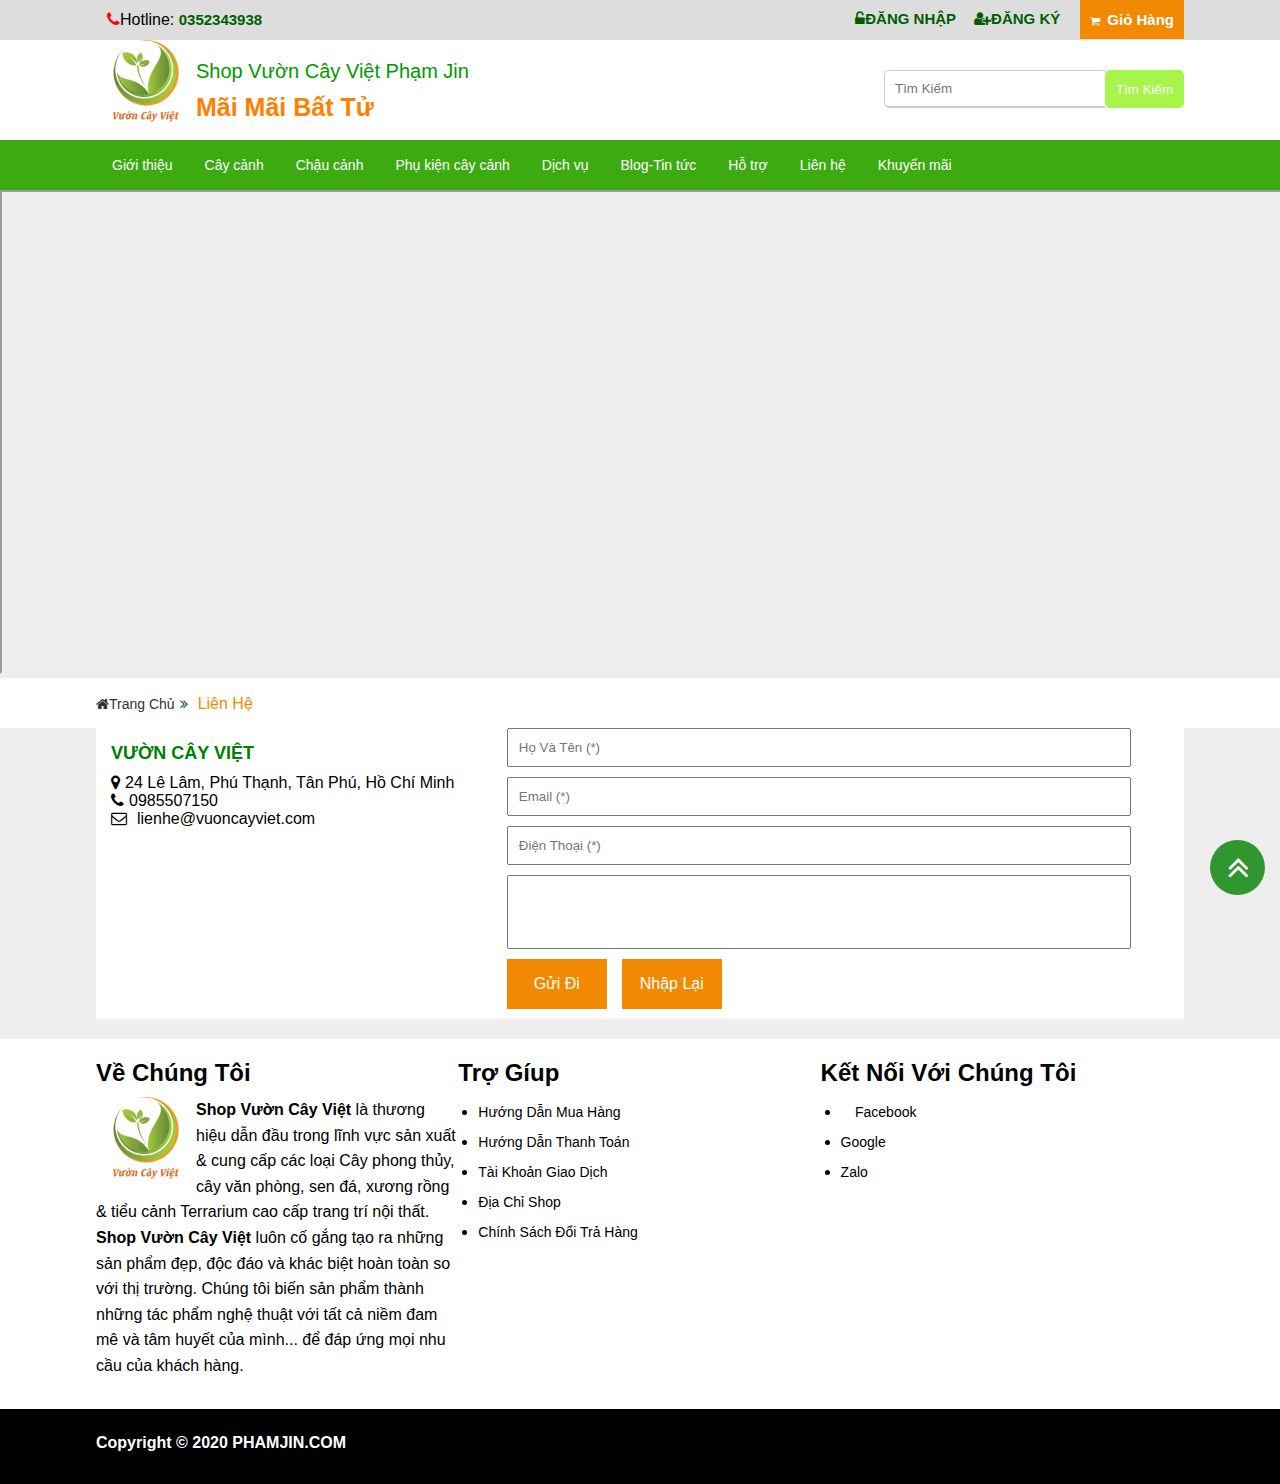
<file: LienHe.html>
<!DOCTYPE html>
<html lang="en">
<head>
    <meta charset="UTF-8">
    <meta name="viewport" content="width=device-width, initial-scale=1.0">
    <title>Liên Hệ</title>
    <script src="JS/jquery-3.5.1.min.js"></script> 
    <link rel="stylesheet" href="https://maxcdn.bootstrapcdn.com/font-awesome/4.4.0/css/font-awesome.min.css">
    <link rel="stylesheet" href="CSS/LienHe.css">
</head>
<body>
 <div class="TopHeader">
        <div class="Container">
            <div class="Hotline">
                <i class="fa fa-phone"></i>Hotline: 
                <a href="tel:0352343938"> 0352343938</a>
            </div>
            <div class="GioHang">
                <i class="fa fa-shopping-cart"></i>
                <a href="#"><b>Giỏ Hàng</b></a>
            </div>
            <div class="Login">
                <ul>
                    <li><a href="DangNhap.html"><i class="fa fa-unlock-alt"></i>Đăng Nhập </a></li>
                    <li><a href="dangki.html"><i class="fa fa-user-plus"></i>Đăng Ký </a></li>
                </ul>
            </div>
        </div>
    </div>



    <div class="Header">
        <div class="Container">
            <a href="index.html"><img src="IMG/logo.png" width="100px" alt=""></a>
            <div class="widget-head">
                Shop Vườn Cây Việt Phạm Jin <br>
                <span>Mãi Mãi Bất Tử</span>
            </div>
            <div class="TimKiem">
                <input type="text" name="" id="TimKiem"placeholder="Tìm Kiếm">
                <input type="button" value="Tìm Kiếm">
            </div>
            
        </div>
        
    </div>
  
    <div class="khoimenuc1">
        <ul class="menu">
           <li class="item1"><a href="GioiThieu">Giới thiệu</a></li>
           <li class="item1"><a href="CayCanh">Cây cảnh</a>
                  <ul class="menuc2">
                    <li class="item2"><a href="#">Cây cảnh để bàn</a></li>
                    <li class="item2"><a href="#">Cây thủy sinh</a></li>
                    <li class="item2"><a href="#">Terrarium</a></li>
                    <li class="item2"><a href="#">Sen đá, xương rồng</a></li>
                    <li class="item2"><a href="#">Cây chậu treo</a></li>
                    <li class="item2"><a href="#">Cây cảnh nội thất</a></li>
                    <li class="item2"><a href="#">Cây cảnh ngoại thất</a></li>
                    <li class="item2"><a href="#">Cây Bon </a></li>
                    <li class="item2"><a href="#">Cây cảnh để bàn</a></li>
                    <li class="item2"><a href="#">Cây cảnh để bàn</a></li>
                    <li class="item2"><a href="#">Cây cảnh để bàn</a></li>
                </ul> 
            </li>
           
              
           <li class="item1"><a href="#">Chậu cảnh</a>
                <ul class="menuc2">
                    <li class="item2"><a href="#">Chậu Đất Nung</a></li>
                    <li class="item2"><a href="#">Chậu Đá Đất Mài Xi Măng</a></li>
                    <li class="item2"><a href="#">Chậu Men Sứ</a></li>
                    <li class="item2"><a href="#">Chậu Bon Sai</a></li>
                    <li class="item2"><a href="#">Chậu Xi Măng</a></li>
                    <li class="item2"><a href="#">Chậu Thủy Tinh</a></li>
                
                </ul> 
            </li>
           <li class="item1"><a href="#">Phụ kiện cây cảnh</a>
                <ul class="menuc2">
                    <li class="item2"><a href="#">Đất Trồng Phân Bón</a></li>
                    <li class="item2"><a href="#">Dung Dịch Thủy Tinh</a></li>
                    <li class="item2"><a href="#">Dụng Cụ Làm Vườn</a></li>
                    <li class="item2"><a href="#">Vật Trang Trí Tiểu Cảnh</a></li>  
                </ul> 
            </li>
           <li class="item1"><a href="DichVu.html">Dịch vụ</a></li>
           <li class="item1"><a href="#">Blog-Tin tức</a>
                <ul class="menuc2">
                    <li class="item2"><a href="#">Kiến Thức Cây Cảnh</a></li>
                    <li class="item2"><a href="#">Video</a></li>                   
                </ul> 
            </li>
           <li class="item1"><a href="#">Hỗ trợ</a>
                <ul class="menuc2">
                    <li class="item2"><a href="HuongDanMuaHang.html">Hướng Dẫn Mua Hàng</a></li>
                    <li class="item2"><a href="#">Chính Sách Đổi, Trả Hàng</a></li>
                
                
                </ul> 
            </li>
           <li class="item1"><a href="LienHe.html">Liên hệ</a></li>
           <li class="item1"><a href="KhuyenMai.html"> Khuyến mãi </a></li>
        </ul>
    </div>
<!-- Het Menu -->

    <!-- Nhúng Bản Đồ Từ Google Map -->
    <div class="BanDoGoogle">
        <iframe src="https://www.google.com/maps/d/embed?mid=1V4t3aqrJDn7pQEA5G1zdOqlVRQQpwcfF&hl=vi" width="100%" height="480px"></iframe>
    </div>
    <!-- Het Ban Do -->


    <div class="TrangLienHe">
        <div class="CanGiua">
            <a href="index.html"><i class="fa fa-home"></i>Trang Chủ</a>
            <span>Liên Hệ</span>
        </div>
    </div>

    
    <div class="ThongTin">
       <div class="CanGiua">
            <div class="DiaChiCongTy">
                <h2>Vườn Cây Việt</h2>
                <p><i class="fa fa-map-marker"></i>24 Lê Lâm, Phú Thạnh, Tân Phú, Hồ Chí Minh</p>
                <p><i class="fa fa-phone"></i>0985507150</p>
                <p><i class="fa fa-envelope-o"></i><a href="">lienhe@vuoncayviet.com</a></p>
            </div>


            <div class="ThongTinKhachHang">
                <input type="text" id="txtHoTen" placeholder="Họ Và Tên (*)">
                <input type="text"id="txtEmail" placeholder="Email (*)">
                <input type="text" id="txtSDT" placeholder="Điện Thoại (*)">
                <input id="ND" type="text">
                <input class="btn" type="button" onclick="GuiDi()" value="Gửi Đi">
                <input class= "btn" type="button" value="Nhập Lại">
            </div>
       </div>
    </div>

    <div class="BackToTop">
        <i class="fa fa-angle-double-up"></i>
    </div>
    <div class="Footer">
        <div class="Container">
            <div class="_Cot">
                <h2 class="Content-Tieu-De">Về Chúng Tôi</h2>
                <img src="IMG/logo.png" alt="" width="100px" >
                        <span><strong>Shop Vườn Cây Việt</strong> là thương hiệu dẫn đầu trong lĩnh vực sản xuất & cung cấp các loại Cây phong thủy, cây văn phòng, sen đá, xương rồng & tiểu cảnh Terrarium cao cấp trang trí nội thất.
                                <br>
                    <strong>Shop Vườn Cây Việt</strong> luôn cố gắng tạo ra những sản phẩm đẹp, độc đáo và khác biệt hoàn toàn so với thị trường. Chúng tôi biến sản phẩm thành những tác phẩm nghệ thuật với tất cả niềm đam mê và tâm huyết của mình... để đáp ứng mọi nhu cầu của khách hàng.</span>
            </div>
            <div class="_Cot">
                <h2 class="Content-Tieu-De">Trợ Gíup</h2>
                <ul>
                    <li><a href="HuongDanMuaHang.html">Hướng Dẫn Mua Hàng</a></li>
                    <li><a href="#">Hướng Dẫn Thanh Toán</a></li>
                    <li><a href="#">Tài Khoản Giao Dịch</a></li>
                    <li><a href="#">Địa Chỉ Shop</a></li>
                    <li><a href="#">Chính Sách Đổi Trả Hàng</a></li>
                </ul>
            </div>
            
            <div class="_Cot">
                <h2 class="Content-Tieu-De">Kết Nối Với Chúng Tôi</h2>
                <ul>
                    <li><a href="#"><i class="fab fa-facebook-square"></i> Facebook</a></li>
                    <li><a href="#">Google</a></li>
                    <li><a href="#">Zalo</a></li>
                
                </ul>
            
        </div>
    </div>
    <div class="Copyright">
        <div class="Container">
            <b>Copyright © 2020 PHAMJIN.COM</b>
        </div>
    </div>

<script src="JS/main.js"></script>
</body>
</html>
</file>
<file: CSS/main.css>
*{
    padding: 0;
    margin: 0;
}
body{
    font-family: 'Open Sans', sans-serif;
    background-color: #EEE;
}



/* Khoi header Chá»©a Logo */
.TopHeader{
    background-color: #ddd;
    width: 100%;
    height: 40px;
    position: sticky;
    top:0;
    left: 0;
    z-index: 100;
}
.TopHeader .Container{
    width: 85%;
    height: 100%;
    margin: auto;
}
.TopHeader a{
    text-decoration: none;
    color: #005d04;
    font-weight: 600;
    font-size: 15px;
}
.TopHeader a:hover{
    color: black;
    
}
.TopHeader ul{
    list-style: none;
    float: right;
    display: flex;
    padding: 5px 5px;
}
.TopHeader ul li{
    padding: 5px 0 5px 18px;
    text-transform: uppercase ;
}
.Hotline{
    padding: 11px;
    float: left;
}
.Hotline i{
    color: red;
}
.GioHang{
    float: right;
    background: #F28902;
    color: #FFF;
    padding: 11px 10px;
    margin-left: 15px;
    font-size: 11px;
}
.GioHang a {
    color: white;
    padding-left: 4px;
}
.GioHang a i{
    margin-right: 5px;

}
/* 
het top header */
/* // Khoi Header */
.Header{
    width: 100%;
    height: 100px;
    background-color: white;
}
.Container{
    width: 85%;
    height: 100%;
    margin: auto;
}
.Header .Container a{
    /* padding: 10px 10px 10px 0; */
    float: left;
}
.Header .Container .widget-head{
    float: left;
    font-size: 20px;
    color: #090;
    margin-top: 20px;
    
}

.Header .Container .widget-head span{
    font-size: 25px;
    font-weight: bold;
    color: #FF8000;
    float: left;
    margin-top: 10px;
}
.TimKiem{
    width: 300px;
    float: right;
    margin-top: 30px;
}
.TimKiem #TimKiem{
    border: 1px solid #CCC;
    border-bottom-width: 2px;
    border-right: none;
    padding: 10px 10px;
    width: calc(100% - 100px);
    float: left;
    border-radius: 5px 0 0 5px;
}
.TimKiem input[type="button"]{
    width: 79px;
    height: 38px;
    background-color: #a7f54b;
    border: none;
    color: white;
    border-radius: 5px;
}
.TimKiem input[type="button"]:hover{
    background-color: #427900;
}
/* Het Khá»‘i Header Chá»©a Logo */







/* KhoiMenu */
.khoimenuc1 {
    background-color: #3daa12;
    width: 100%;
    height: auto;
    position: sticky;
    top:40px;
    left: 0;
    z-index: 100;
}
.khoimenuc1 .menu {
    display: flex;
    width: 85%;
    margin: auto;
    height: 100%;
}
.khoimenuc1 .menu > li{
    list-style: none;
    font-family: 'Open Sans', sans-serif;
    position: relative;
}
.khoimenuc1 .menu li  > a{
    text-decoration: none;
    font-size: 14px;
    font-weight: 500;
    display: inline-block;
    padding: 17px 16px;
    color: white;
    
}
.khoimenuc1 .menu li:hover .menuc2{
    
    display: block;
}
.khoimenuc1 .menu li > a:hover{
    background-color: rgb(15, 97, 15);
}
.khoimenuc1 .menu .menuc2 .item2 a:hover{
    background-color: #2b8807;
}

 .khoimenuc1 .menu .menuc2{
    position: absolute;
    display: none;
    top:50px;
    left: 0px;
    z-index: 199;
}
.khoimenuc1 .menu .menuc2 .item2{
    list-style:none ;
}
.khoimenuc1 .menu .menuc2 .item2 a{
    
    background-color: #3daa12;
    border-bottom: 1px solid rgba(150, 150, 150, 0.15);
    padding: 9px 15px;
    width: 165px;
    font-size: 13px;
    text-decoration: none;
    color: #FFF;
    font-weight: 400;
    text-align: left;
}
/* Het Khoi Menu */




/* Khoi Can Giua Man Hinh */
.CanGiua{
    width: 85%;
    height: auto;
    margin: auto;
}
.CanGiua .Banner{
    width: 100%;
    height: auto;
    overflow: hidden;
    position: relative;
}
.Banner img{
    transition: 1.2s;
    /* animation: zoom 3s forwards;
    animation-delay: 3s;
    animation-iteration-count: infinite;
    transform: scale(1);
    animation: quay 3s forwards 3; */

}
/* @-webkit-keyframes quay{
    0%{
        transform:  rotateZ(0);
    }
    100%{
        transform:  rotateZ(360deg);
    }
}
 @-webkit-keyframes zoom{
    0%{
        transform: scale(1) ;
    }
    100%{
        transform: scale(1.2);
    }
}  */

.Banner:hover img{
    transform: scale(1.2);
}
.khoitrangchu{
    background-color:white;
    width: 100%;
    height: 40px;
    padding-top: 20px;
    
}
.khoitrangchu a{
    text-decoration: none;
    color: black;
}
.khoitrangchu a:hover{
    color: #3daa12;     
}
span{
    font-size: 16px;
    color: #000000;
}
.khoitrangchu a::after{
    content: "\f101";
    font-family: 'FontAwesome';
    color: #04476d;
    padding-left: 5px;

}


/* Het Khoi Can Giua */






/* div NOi Dung */
.Noidung{
    display: flex;
    width: 100%;
    height: 100%;
}



/* Noi dung Trai */
.Noidung .NoiDungTrai {
    width: 25%;
    height: auto;
    margin-top: 20px;
    overflow: hidden;
}


.Noidung .NoiDungTrai .active{
    background-color: #3daa12;
    font-size: 16px;
    padding: 10px;
    list-style: none;
    color: #FFF;
    font-weight: bold;
    /* margin-bottom: 20px; Them khi dung jquey */
}
.Noidung .NoiDungTrai .Item{
    list-style: none;
    line-height: 25px;
    

}
.Noidung .NoiDungTrai .Item > a{
    text-decoration: none;
    display: inline-block;
    color: #333;
    border-bottom: 1px solid #f1e3e3;
    padding: 5px;
    background-color: white;
    width: 100%;
    box-sizing: border-box;
}
.Noidung .NoiDungTrai .Item > a:hover{
    color: #FF8000;
    background-color: #ddd;
}
.NoiDungTrai .KhoiTin{
    list-style: none;
    width: 100%;
    height: 166px;
    background-color: white;
    border-bottom: 1px solid #efeaea;
    padding-top: 10px;
    /* opacity: 0; */
}
.NoiDungTrai .KhoiTin ._KhoiTin a{
    text-decoration: none;
    /* display: inline-block; */
    font-weight: 600;
    color: black;
}
.NoiDungTrai .KhoiTin ._KhoiTin a:hover{
    color: #F28902;
}
.NoiDungTrai .KhoiTin ._KhoiTin img{
    float: left;
    padding: 10px;
    
}

.NoiDungTrai .KhoiTin ._KhoiTin p{
    cursor: pointer;
    color: #666;
    font-size: 14px;
    line-height: 25px;
}




/* Nut Back To Top */
.BackToTop{
    position: fixed;
    right: 15px;
    bottom: 5px;
    height: 55px;
    width: 55px;
    border-radius: 50%;
    background-color: green;
    color: white;
    cursor: pointer;
    opacity: 0.8;
    opacity: 0;
}
.BackToTop i{
    padding: 10px 17px;
    font-size: 35px;
    animation: NhayLenCao 1s forwards infinite;
}
@-webkit-keyframes NhayLenCao{
    0%{
        transform: translateY(3px);
    }
    100%{
        transform: translateY(-8px);
    }
}
/* Het NUt BackToTop */






/* Khoi Noi Dung Phai */
.Noidung .NoiDungPhai{
    width: 73%;
    height: auto;
    margin-left:25px;
    margin-top: 20px;
    
}
.NoiDungPhai > a {
    color:black;
    text-transform: uppercase;
    text-decoration: none;
    font-weight:  bold;
    display: block;
    border-bottom: 1px solid gray ;
    font-size: 18px;
    padding-bottom: 10px;
}
.NoiDungPhai .KhoiSanPham{
    width: 100%;
    height: auto;
    display: flex;
    justify-content: space-around;
    flex-wrap: wrap;
    margin-top: 15px;
    overflow: hidden;
}
.NoiDungPhai .KhoiSanPham .KhoiNho{
    width: 31.14%;
    height: 360px;
    margin-bottom: 20px;
    opacity: 0;
   
    
}
.NoiDungPhai .KhoiSanPham .KhoiNho:hover{
    /* border: 2px solid gray;
    box-sizing: border-box; */
    box-shadow: 1px 1px 3px 3px #100e0e;

}

.KhoiNho .KhoiAnh{
    overflow: hidden;
    /* perspective: 1500px;  */
    background-color: white;
}

.KhoiNho .KhoiAnh img:hover{
    transform: scale(1.2) rotateY(360deg);
    transition: 2s ease;
    transition-delay: 0.3s;
    
}
.KhoiText{
    background-color: white;
    height: 80px;
    width: 100%;
}
.KhoiText a{
    text-decoration: none;
    color: black;
    padding-left: 15px;
    font-size: 15px;
}
.KhoiText a:hover{
    color: #f28902;
}
.KhoiText .Gia{
    color: #F00;
    font-size: 18px;
    width: calc(100% - 102px);
    float: left;
    padding: 10px 0 0 10px;
    height: 50px;
}
.MuaHang a{
    width: 42px;
    background: #F28902;
    color: #FFF;
    float: left;
    text-align: center;
    margin: 10px 0 0 4px;
    padding: 6px 0;
}
.MuaHang a:hover{
    color: white;
    background-color: green;
}

/* Het Khoi NOI Dung Phai */


.KhoiSanPham.HienRa .KhoiNho{
    animation: DiTuDuoiLen 2s forwards;
}
.KhoiSanPham.HienRa .KhoiNho:nth-child(1){
    animation-delay: 0.1s;
}
.KhoiSanPham.HienRa .KhoiNho:nth-child(2){
    animation-delay: 0.3s;
}
.KhoiSanPham.HienRa .KhoiNho:nth-child(3){
    animation-delay: 0.6s;
}
.KhoiSanPham.HienRa .KhoiNho:nth-child(4){
    animation-delay: 0.9s;
}
.KhoiSanPham.HienRa .KhoiNho:nth-child(5){
    animation-delay: 1.2s;
}
.KhoiSanPham.HienRa .KhoiNho:nth-child(6){
    animation-delay: 1.5s;
}
.KhoiSanPham.HienRa .KhoiNho:nth-child(7){
    animation-delay: 1.8s;
}
.KhoiSanPham.HienRa .KhoiNho:nth-child(8){
    animation-delay: 2s;
}
.KhoiSanPham.HienRa .KhoiNho:nth-child(9){
    animation-delay: 2.2s;
}
.KhoiSanPham.HienRa .KhoiNho:nth-child(10){
    animation-delay: 2.4s;
}
.KhoiSanPham.HienRa .KhoiNho:nth-child(11){
    animation-delay: 2.6s;
}
.KhoiSanPham.HienRa .KhoiNho:nth-child(12){
    animation-delay: 2.8s;
}
.KhoiSanPham.HienRa .KhoiNho:nth-child(13){
    animation-delay: 3s;
}
.KhoiSanPham.HienRa .KhoiNho:nth-child(14){
    animation-delay: 3.2s;
}
.KhoiSanPham.HienRa .KhoiNho:nth-child(15){
    animation-delay: 3.62s;
}
.KhoiSanPham.HienRa .KhoiNho:nth-child(16){
    animation-delay: 4s;
}
.KhoiSanPham.HienRa .KhoiNho:nth-child(17){
    animation-delay: 4.4s;
}
.KhoiSanPham.HienRa .KhoiNho:nth-child(18){
    animation-delay: 4.72s;
}

@-webkit-keyframes DiTuDuoiLen{
    0%{transform: translateX(200px) translateY(400px) rotateY(0) scale(0.3); 
        opacity: 0;
        
    }
    100%{
        transform:  translateX(0px) translateY(0px) rotateY(360deg) scale(1);
        opacity: 1;
        
    }
}

/* Div Footer */
.Footer{
    background-color: white;
    width: 100%;
    height: 370px;
    color: black;
    padding-top: 30px;
}
.Footer .Container{
    display: flex;
    overflow: hidden;
}
.Footer .Container ._Cot{
    width: 33.3%;
    height: 100%;
    opacity: 0;
    padding-top:20px;
}
.Footer .Container ._Cot:nth-child(1){
    animation-delay: 0.5s;
}
.Footer .Container ._Cot:nth-child(2){
    animation-delay: 1.2s;
}
.Footer .Container ._Cot:nth-child(3){
    animation-delay: 2s;
}
.Footer .Container ._Cot h2{
   
    padding-top: 20px;
    padding-bottom: 10px;
}
.Footer .Container ._Cot img{
    float: left;
}
.Footer .Container ._Cot span{
    line-height: 1.6;
}
.Footer .Container ._Cot ul{
    margin-left: 20px;
}
.Footer .Container ._Cot ul li{
    line-height: 30px;
}
.Footer .Container ._Cot ul li a{
    text-decoration: none;
    color: black;
    font-size: 14px;
}
.Footer .Container ._Cot ul li a:hover{
    color: #005d04;
}



/* DIV COPPYRIGHT */
.Copyright{
    padding-top: 25px;
    height: 50px;
    color: white;
    background-color: black;
}
.Show{
    animation: Show 3s forwards;
}
@-webkit-keyframes Show{
    0%{
        opacity: 0;
        transform: translateY(150px)  translateX(200px) scale(0.2);
    }
    100%{
        opacity: 1;
        transform: translateY(-25px)  translateX(0px) scale(1);
    }
}
.Green{
    background-color: #277309;
}
.White{
    background-color: white;
}
</file>
<file: CSS/CayCanh.css>
*{
    padding: 0;
    margin: 0;
}
body{
    font-family: 'Open Sans', sans-serif;
    /* background: linear-gradient(90deg, gray 0%, yellow 100%); */
    background-color: #EEE;
}



/* Khoi header Chá»©a Logo */
.TopHeader{
    background-color: #ddd;
    width: 100%;
    height: 40px;
    position: sticky;
    top:0;
    left: 0;
    z-index: 100;
}
.TopHeader .Container{
    width: 85%;
    height: 100%;
    margin: auto;
}
.TopHeader a{
    text-decoration: none;
    color: #005d04;
    font-weight: 600;
    font-size: 15px;
}
.TopHeader a:hover{
    color: black;
    
}
.TopHeader ul{
    list-style: none;
    float: right;
    display: flex;
    padding: 5px 5px;
}
.TopHeader ul li{
    padding: 5px 0 5px 18px;
    text-transform: uppercase ;
}
.Hotline{
    padding: 11px;
    float: left;
}
.Hotline i{
    color: red;
}
.GioHang{
    float: right;
    background: #F28902;
    color: #FFF;
    padding: 11px 10px;
    margin-left: 15px;
    font-size: 11px;
}
.GioHang a {
    color: white;
    padding-left: 4px;
}
.GioHang a i{
    margin-right: 5px;

}
/* 
het top header */
/* // Khoi Header */
.Header{
    width: 100%;
    height: 100px;
    background-color: white;
}
.Container{
    width: 85%;
    height: 100%;
    margin: auto;
}
.Header .Container a{
    /* padding: 10px 10px 10px 0; */
    float: left;
}
.Header .Container .widget-head{
    float: left;
    font-size: 20px;
    color: #090;
    margin-top: 20px;
    
}

.Header .Container .widget-head span{
    font-size: 25px;
    font-weight: bold;
    color: #FF8000;
    float: left;
    margin-top: 10px;
}
.TimKiem{
    width: 300px;
    float: right;
    margin-top: 30px;
}
.TimKiem #TimKiem{
    border: 1px solid #CCC;
    border-bottom-width: 2px;
    border-right: none;
    padding: 10px 10px;
    width: calc(100% - 100px);
    float: left;
    border-radius: 5px 0 0 5px;
}
.TimKiem input[type="button"]{
    width: 79px;
    height: 38px;
    background-color: #a7f54b;
    border: none;
    color: white;
    border-radius: 5px;
}
.TimKiem input[type="button"]:hover{
    background-color: #427900;
}
/* Het Khá»‘i Header Chá»©a Logo */




/* Khoi Can Giua Man Hinh */
.CanGiua{
    width: 85%;
    height: auto;
    margin: auto;
}
.CanGiua._1{
    background-color: white;
    margin-bottom: 30px;
}

/* KhoiMenu */
.khoimenuc1 {
    background-color: #3daa12;
    width: 100%;
    height: auto;
    position: sticky;
    top:40px;
    left: 0;
    z-index: 100;
}
.khoimenuc1 .menu {
    display: flex;
    width: 85%;
    margin: auto;
    height: 100%;
}
.khoimenuc1 .menu > li{
    list-style: none;
    font-family: 'Open Sans', sans-serif;
    position: relative;
}
.khoimenuc1 .menu li  > a{
    text-decoration: none;
    font-size: 14px;
    font-weight: 500;
    display: inline-block;
    padding: 17px 16px;
    color: white;
    
}
.khoimenuc1 .menu li:hover .menuc2{
    
    display: block;
}
.khoimenuc1 .menu li > a:hover{
    background-color: rgb(15, 97, 15);
}
.khoimenuc1 .menu .menuc2 .item2 a:hover{
    background-color: #2b8807;
}

 .khoimenuc1 .menu .menuc2{
    position: absolute;
    display: none;
    top:50px;
    left: 0px;
    z-index: 199;
}
.khoimenuc1 .menu .menuc2 .item2{
    list-style:none ;
}
.khoimenuc1 .menu .menuc2 .item2 a{
    
    background-color: #3daa12;
    border-bottom: 1px solid rgba(150, 150, 150, 0.15);
    padding: 9px 15px;
    width: 165px;
    font-size: 13px;
    text-decoration: none;
    color: #FFF;
    font-weight: 400;
    text-align: left;
}
/* Het Khoi Menu */

.CanGiua .ConTent{
    width: 100%;
    height: 200px;
    padding: 20px;
    line-height: 30px;
    font-size: 14px;
}
.CanGiua._1 .ConTent h1{
    color: #005d04;
    padding-bottom: 10px;
    border-bottom: 1px solid gray;
}
.CanGiua._1 .ConTent ul{
    padding-left: 20px;
}
.CanGiua._1 .KhoiSanPham{
    width: 100%;
    height: auto;
    display: flex;
    flex-wrap: wrap;
    justify-content: space-between;
}




.head{
    background-color: white;
    width: 100%;
    height: auto;
    font-size: 14px;
    padding: 15px 0;
    margin-bottom: 20px;
    
}
.head a{
    text-decoration: none;
    color: rgb(51, 51, 51);
}
.head a:hover{
    color: #3daa12;
}
.head a::after{
    content: "\f101";
    font-family: 'FontAwesome';
    color: #04476d;
    padding-left: 5px;
}
/* Khoi Noi Dung Phai */

.KhoiSanPham{
    width: 100%;
    height: auto;
    display: flex;
    justify-content: space-around;
    flex-wrap: wrap;
    margin-top: 15px;
    overflow: hidden;
}
.KhoiSanPham .KhoiNho{
    width: 23%;
    height: 360px;
    margin-bottom: 15px;
    opacity: 0;
}
.KhoiSanPham .KhoiNho:hover{
   
    box-shadow: 1px 1px 3px 3px #100e0e;

}

.KhoiNho .KhoiAnh{
    overflow: hidden;
    perspective: 800px;
    background-color: white;
}
.KhoiSanPham.HienRa .KhoiNho{
    animation: DiTuDuoiLen 2s forwards;
}
.KhoiSanPham.HienRa .KhoiNho:nth-child(1){
    animation-delay: 0.1s;
}
.KhoiSanPham.HienRa .KhoiNho:nth-child(2){
    animation-delay: 0.3s;
}
.KhoiSanPham.HienRa .KhoiNho:nth-child(3){
    animation-delay: 0.6s;
}
.KhoiSanPham.HienRa .KhoiNho:nth-child(4){
    animation-delay: 0.9s;
}
.KhoiSanPham.HienRa .KhoiNho:nth-child(5){
    animation-delay: 1.2s;
}
.KhoiSanPham.HienRa .KhoiNho:nth-child(6){
    animation-delay: 1.5s;
}
.KhoiSanPham.HienRa .KhoiNho:nth-child(7){
    animation-delay: 1.8s;
}
.KhoiSanPham.HienRa .KhoiNho:nth-child(8){
    animation-delay: 2s;
}
.KhoiSanPham.HienRa .KhoiNho:nth-child(9){
    animation-delay: 2.2s;
}
.KhoiSanPham.HienRa .KhoiNho:nth-child(10){
    animation-delay: 2.4s;
}
.KhoiSanPham.HienRa .KhoiNho:nth-child(11){
    animation-delay: 2.6s;
}
.KhoiSanPham.HienRa .KhoiNho:nth-child(12){
    animation-delay: 2.8s;
}

.KhoiNho .KhoiAnh img:hover{
    transform: scale(1.2) rotateZ(360deg) rotateY(360deg) rotateX(360deg);
    transition: 2s ease;
    transition-delay: 0.3s;
    
}
@-webkit-keyframes DiTuDuoiLen{
    0%{
        transform: translateY(600px)rotateZ(0);
        opacity: 0;
        
    }
    100%{
        transform: translateY(0px) rotateZ(360deg);
        opacity: 1;
        
    }
}

.KhoiText{
    background-color: white;
    height: 80px;
    width: 100%;
}
.KhoiText a{
    text-decoration: none;
    color: black;
    padding-left: 15px;
    font-size: 15px;
}
.KhoiText a:hover{
    color: #f28902;
}
.KhoiText .Gia{
    color: #F00;
    font-size: 18px;
    width: calc(100% - 102px);
    float: left;
    padding: 10px 0 0 10px;
    height: 50px;
}
.MuaHang a{
    width: 42px;
    background: #F28902;
    color: #FFF;
    float: left;
    text-align: center;
    margin: 10px 0 0 4px;
    padding: 6px 0;
}
.MuaHang a:hover{
    color: white;
    background-color: green;
}

/* Het Khoi NOI Dung Phai */





/* Nut Back To Top */
.BackToTop{
    position: fixed;
    right: 15px;
    bottom: 5px;
    height: 55px;
    width: 55px;
    border-radius: 50%;
    background-color: green;
    color: white;
    cursor: pointer;
    opacity: 0.8;
    opacity: 0;
}
.BackToTop i{
    padding: 10px 17px;
    font-size: 35px;
    animation: NhayLenCao 1s forwards infinite;
}
@-webkit-keyframes NhayLenCao{
    0%{
        transform: translateY(3px);
    }
    100%{
        transform: translateY(-8px);
    }
}

/* Het NUt BackToTop */





/* Div Footer */
.Footer{
    background-color: white;
    width: 100%;
    height: 370px;
    color: black;
    padding-top: 25px;
}
.Footer .Container{
    display: flex;
    overflow: hidden;
}
.Footer .Container ._Cot{
    width: 33.3%;
    height: 100%;
}
.Footer .Container ._Cot h2{
   
    padding-top: 20px;
    padding-bottom: 10px;
}
.Footer .Container ._Cot img{
    float: left;
}
.Footer .Container ._Cot span{
    line-height: 1.6;
}
.Footer .Container ._Cot ul{
    margin-left: 20px;
}
.Footer .Container ._Cot ul li{
    line-height: 30px;
}
.Footer .Container ._Cot ul li a{
    text-decoration: none;
    color: black;
    font-size: 14px;
}
.Footer .Container ._Cot ul li a:hover{
    color: #005d04;
}



/* DIV COPPYRIGHT */
.Copyright{
    padding-top: 25px;
    height: 50px;
    color: white;
    background-color: black;
}

.Show{
    animation: Show 3s forwards;
}
@-webkit-keyframes Show{
    0%{
        opacity: 0;
        transform: translateY(50px);
    }
    100%{
        opacity: 1;
        transform: translateY(-25px);
    }
}

.Green{
    background-color: #277309;
}
.White{
    background-color: white;
}
</file>
<file: CSS/DangNhap.css>
*{
    padding: 0;
    margin: 0;
}
body{
    font-family: 'Open Sans', sans-serif;
    /* background: linear-gradient(90deg, gray 0%, yellow 100%); */
    background-color:#EEE;
}



/* Khoi header ChÃ¡Â»Â©a Logo */
.TopHeader{
    background-color: #ddd;
    width: 100%;
    height: 40px;
    position: sticky;
    top:0;
    left: 0;
    z-index: 100;
}
.TopHeader .Container{
    width: 85%;
    height: 100%;
    margin: auto;
}
.TopHeader a{
    text-decoration: none;
    color: #005d04;
    font-weight: 600;
    font-size: 15px;
}
.TopHeader a:hover{
    color: black;
    
}
.TopHeader ul{
    list-style: none;
    float: right;
    display: flex;
    padding: 5px 5px;
}
.TopHeader ul li{
    padding: 5px 0 5px 18px;
    text-transform: uppercase ;
}
.Hotline{
    padding: 11px;
    float: left;
}
.Hotline i{
    color: red;
}
.GioHang{
    float: right;
    background: #F28902;
    color: #FFF;
    padding: 11px 10px;
    margin-left: 15px;
    font-size: 11px;
}
.GioHang a {
    color: white;
    padding-left: 4px;
}
.GioHang a i{
    margin-right: 5px;

}
/* 
het top header */
/* // Khoi Header */
.Header{
    width: 100%;
    height: 100px;
    background-color: white;
}
.Container{
    width: 85%;
    height: 100%;
    margin: auto;
}
.Header .Container a{
    /* padding: 10px 10px 10px 0; */
    float: left;
}
.Header .Container .widget-head{
    float: left;
    font-size: 20px;
    color: #090;
    margin-top: 20px;
    
}

.Header .Container .widget-head span{
    font-size: 25px;
    font-weight: bold;
    color: #FF8000;
    float: left;
    margin-top: 10px;
}
.TimKiem{
    width: 300px;
    float: right;
    margin-top: 30px;
}
.TimKiem #TimKiem{
    border: 1px solid #CCC;
    border-bottom-width: 2px;
    border-right: none;
    padding: 10px 10px;
    width: calc(100% - 100px);
    float: left;
    border-radius: 5px 0 0 5px;
}
.TimKiem input[type="button"]{
    width: 79px;
    height: 38px;
    background-color: #a7f54b;
    border: none;
    color: white;
    border-radius: 5px;
}
.TimKiem input[type="button"]:hover{
    background-color: #427900;
}
/* Het KhÃ¡Â»â€˜i Header ChÃ¡Â»Â©a Logo */







/* KhoiMenu */
.khoimenuc1 {
    background-color: #3daa12;
    width: 100%;
    height: auto;
    position: sticky;
    top:40px;
    left: 0;
    z-index: 100;
}
.khoimenuc1 .menu {
    display: flex;
    width: 85%;
    margin: auto;
    height: 100%;
}
.khoimenuc1 .menu > li{
    list-style: none;
    font-family: 'Open Sans', sans-serif;
    position: relative;
}
.khoimenuc1 .menu li  > a{
    text-decoration: none;
    font-size: 14px;
    font-weight: 500;
    display: inline-block;
    padding: 17px 16px;
    color: white;
    
}
.khoimenuc1 .menu li:hover .menuc2{
    
    display: block;
}
.khoimenuc1 .menu li > a:hover{
    background-color: rgb(15, 97, 15);
}
.khoimenuc1 .menu .menuc2 .item2 a:hover{
    background-color: #2b8807;
}

 .khoimenuc1 .menu .menuc2{
    position: absolute;
    display: none;
    top:50px;
    left: 0px;
    z-index: 199;
}
.khoimenuc1 .menu .menuc2 .item2{
    list-style:none ;
}
.khoimenuc1 .menu .menuc2 .item2 a{
    
    background-color: #3daa12;
    border-bottom: 1px solid rgba(150, 150, 150, 0.15);
    padding: 9px 15px;
    width: 165px;
    font-size: 13px;
    text-decoration: none;
    color: #FFF;
    font-weight: 400;
    text-align: left;
}
/* Het Khoi Menu */

.CanGiua{
    width: 85%;
    height: 100%;
    margin: auto;
    padding: 15px;
}

.head{
    background-color: white;
    width: 100%;
    height: 50px;
    font-size: 14px;
    /* padding: 15px 0; */
    /* line-height:150%; */
}
.head a{
    text-decoration: none;
    color: rgb(51, 51, 51);
    /* padding: 4px; */
}
.head > a:hover{
    color: #3daa12;
}
.head > a:after{
    content: "\f101";
    font-family: 'FontAwesome';
    color: #04476d;
    padding-left: 5px;
}
.head #dn{
    color:#FF6600 ;
    font-size: 13px;
}
.KhoiDangNhap{
    width: 100%;
    height: auto;
    background-color: #EEE;
}
.KhoiDangNhap .CanGiua p{
    margin-top: 30px;
    width: 100%;
    float: left;
    color: #444;
    margin-bottom: 10px;
    border-bottom: 1px solid #CCC;
    margin-bottom: 20px;
    padding-bottom: 10px;
    padding-left: 20px;
    font-size: 19px;
    font-weight: 600;
    text-transform: uppercase;
}
.Khoi{
    width: 60%;
    padding-left: 20px;
}
.Khoi input{
    padding: 15px;
    width: 320px;
    margin: 15px;
}
#btnDN{
    background-color: #f28902;
    padding: 12px;
    margin-left: 56px;
    margin-top: 45px;
    border-top: 1px solid #CCC;
    border: none;

}
.KhoiDangNhap .CanGiua  #btnDN >a{
    color:white;
}
.KhoiDangNhap .CanGiua .ChucNang{
    margin-top: 20px;
    width: 100%;
    height: 30px;
}
.KhoiDangNhap .CanGiua .ChucNang a{
    color: black;
    font-size: 14px;
    text-decoration: none;
}
.KhoiDangNhap .CanGiua .ChucNang a:hover{
    color: green;
}



















/* Nut Back To Top */
/* Nut Back To Top */
.BackToTop{
    position: fixed;
    right: 15px;
    bottom: 5px;
    height: 55px;
    width: 55px;
    border-radius: 50%;
    background-color: green;
    color: white;
    cursor: pointer;
    opacity: 0.8;
}
.BackToTop i{
    padding: 10px 17px;
    font-size: 35px;
    animation: NhayLenCao 1s forwards infinite;
}
@-webkit-keyframes NhayLenCao{
    0%{
        transform: translateY(3px);
    }
    100%{
        transform: translateY(-8px);
    }
}
/* Het NUt BackToTop */



/* Div Footer */
.Footer{
    background-color: white;
    width: 100%;
    height: 370px;
    color: black;
}
.Footer .Container{
    display: flex;
}
.Footer .Container ._Cot{
    width: 33.3%;
    height: 100%;
}
.Footer .Container ._Cot h2{
   
    padding-top: 20px;
    padding-bottom: 10px;
}
.Footer .Container ._Cot img{
    float: left;
}
.Footer .Container ._Cot span{
    line-height: 1.6;
}
.Footer .Container ._Cot ul{
    margin-left: 20px;
}
.Footer .Container ._Cot ul li{
    line-height: 30px;
}
.Footer .Container ._Cot ul li a{
    text-decoration: none;
    color: black;
    font-size: 14px;
}
.Footer .Container ._Cot ul li a:hover{
    color: #005d04;
}



/* DIV COPPYRIGHT */
.Copyright{
    padding-top: 25px;
    height: 50px;
    color: white;
    background-color: black;
}
</file>
<file: CSS/GioiThieu.css>
*{
    padding: 0;
    margin: 0;
}
body{
    font-family: 'Open Sans', sans-serif;
    /* background: linear-gradient(90deg, gray 0%, yellow 100%); */
    background-color: #EEE;
}



/* Khoi header Chá»©a Logo */
.TopHeader{
    background-color: #ddd;
    width: 100%;
    height: 40px;
    position: sticky;
    top:0;
    left: 0;
    z-index: 100;
}
.TopHeader .Container{
    width: 85%;
    height: 100%;
    margin: auto;
}
.TopHeader a{
    text-decoration: none;
    color: #005d04;
    font-weight: 600;
    font-size: 15px;
}
.TopHeader a:hover{
    color: black;
    
}
.TopHeader ul{
    list-style: none;
    float: right;
    display: flex;
    padding: 5px 5px;
}
.TopHeader ul li{
    padding: 5px 0 5px 18px;
    text-transform: uppercase ;
}
.Hotline{
    padding: 11px;
    float: left;
}
.Hotline i{
    color: red;
}
.GioHang{
    float: right;
    background: #F28902;
    color: #FFF;
    padding: 11px 10px;
    margin-left: 15px;
    font-size: 11px;
}
.GioHang a {
    color: white;
    padding-left: 4px;
}
.GioHang a i{
    margin-right: 5px;

}
/* 
het top header */
/* // Khoi Header */
.Header{
    width: 100%;
    height: 100px;
    background-color: white;
}
.Container{
    width: 85%;
    height: 100%;
    margin: auto;
}
.Header .Container a{
    /* padding: 10px 10px 10px 0; */
    float: left;
}
.Header .Container .widget-head{
    float: left;
    font-size: 20px;
    color: #090;
    margin-top: 20px;
    
}

.Header .Container .widget-head span{
    font-size: 25px;
    font-weight: bold;
    color: #FF8000;
    float: left;
    margin-top: 10px;
}
.TimKiem{
    width: 300px;
    float: right;
    margin-top: 30px;
}
.TimKiem #TimKiem{
    border: 1px solid #CCC;
    border-bottom-width: 2px;
    border-right: none;
    padding: 10px 10px;
    width: calc(100% - 100px);
    float: left;
    border-radius: 5px 0 0 5px;
}
.TimKiem input[type="button"]{
    width: 79px;
    height: 38px;
    background-color: #a7f54b;
    border: none;
    color: white;
    border-radius: 5px;
}
.TimKiem input[type="button"]:hover{
    background-color: #427900;
}
/* Het Khá»‘i Header Chá»©a Logo */







/* KhoiMenu */
.khoimenuc1 {
    background-color: #3daa12;
    width: 100%;
    height: auto;
    position: sticky;
    top:40px;
    left: 0;
    z-index: 100;
}
.khoimenuc1 .menu {
    display: flex;
    width: 85%;
    margin: auto;
    height: 100%;
}
.khoimenuc1 .menu > li{
    list-style: none;
    font-family: 'Open Sans', sans-serif;
    position: relative;
}
.khoimenuc1 .menu li  > a{
    text-decoration: none;
    font-size: 14px;
    font-weight: 500;
    display: inline-block;
    padding: 17px 16px;
    color: white;
    
}
.khoimenuc1 .menu li:hover .menuc2{
    
    display: block;
}
.khoimenuc1 .menu li > a:hover{
    background-color: rgb(15, 97, 15);
}
.khoimenuc1 .menu .menuc2 .item2 a:hover{
    background-color: #2b8807;
}

 .khoimenuc1 .menu .menuc2{
    position: absolute;
    display: none;
    top:50px;
    left: 0px;
    z-index: 199;
}
.khoimenuc1 .menu .menuc2 .item2{
    list-style:none ;
}
.khoimenuc1 .menu .menuc2 .item2 a{
    
    background-color: #3daa12;
    border-bottom: 1px solid rgba(150, 150, 150, 0.15);
    padding: 9px 15px;
    width: 165px;
    font-size: 13px;
    text-decoration: none;
    color: #FFF;
    font-weight: 400;
    text-align: left;
}
/* Het Khoi Menu */




/* Khoi Can Giua Man Hinh */
.CanGiua{
    width: 85%;
    height: auto;
    margin: auto;
}
.head{
    background-color: white;
    width: 100%;
    height: auto;
    font-size: 14px;
    padding: 15px 0;
    line-height:150%;
    
}
.head a{
    text-decoration: none;
    color: rgb(51, 51, 51);
}
.head a:hover{
    color: #3daa12;
}
.head a::after{
    content: "\f101";
    font-family: 'FontAwesome';
    color: #04476d;
    padding-left: 5px;
}
.head span{
    color:#FF6600 ;
    font-size: 13px;
}




/* div NOi Dung */
.Noidung{
    display: flex;
    width: 100%;
    height: 100%;
}



/* Noi dung Trai */
.Noidung .NoiDungTrai {
    width: 25%;
    height: auto;
    margin-top: 20px;
}


.Noidung .NoiDungTrai .active{
    background-color: #3daa12;
    font-size: 16px;
    padding: 10px;
    list-style: none;
    color: #FFF;
    font-weight: bold;
}
.Noidung .NoiDungTrai .Item{
    list-style: none;
    line-height: 25px;
    

}
.Noidung .NoiDungTrai .Item > a{
    text-decoration: none;
    display: inline-block;
    color: #333;
    border-bottom: 1px solid #f1e3e3;
    padding: 5px;
    background-color: white;
    width: 100%;
    box-sizing: border-box;
}
.Noidung .NoiDungTrai .Item > a:hover{
    color: #FF8000;
    background-color: #ddd;
}
.NoiDungTrai .KhoiTin{
    list-style: none;
    width: 100%;
    height: 166px;
    background-color: white;
    border-bottom: 1px solid #efeaea;
    padding-top: 10px;
}
.NoiDungTrai .KhoiTin ._KhoiTin a{
    text-decoration: none;
    /* display: inline-block; */
    font-weight: 600;
    color: black;
}
.NoiDungTrai .KhoiTin ._KhoiTin a:hover{
    color: #F28902;
}
.NoiDungTrai .KhoiTin ._KhoiTin img{
    float: left;
    padding: 10px;
    
}

.NoiDungTrai .KhoiTin ._KhoiTin p{
    cursor: pointer;
    color: #666;
    font-size: 14px;
    line-height: 25px;
}



/* ND phari */
.NoiDungPhai{
    background-color: white;
    color :#333;
    width: 100%;
    height: auto;
    line-height: 1.8;
    font-size: 17px;
    padding-left: 19px;
    margin-bottom: 50px;
    padding-bottom: 50px;
}
#tieude{
    color: #FF6600;
}
.NoiDungPhai h4{
    color: #FF6600;
    padding-left: 10px;
    padding-bottom: 5px;
    padding-top: 20px;
    font-family: 'Roboto Condensed', sans-serif;
    font-weight: bold;
    border-top: 1px solid gray;
}
.NoiDungPhai h3{
    color: #333;
    font-size: 17px;
    line-height: 1.8;
    text-align: center;
    font-weight: 700;
}
.NoiDungPhai p{
    color: #333;
    font-family: 'Open Sans', sans-serif;
    line-height:1.8;
    font-size: 14px;
    padding-bottom: 15px; 
}
.NoiDungPhai ul {
    padding-left: 80px;
    color: #333;
    padding-bottom: 15px;
    
}    
.NoiDungPhai a{
    color: #0000ff;
}






/* Nut Back To Top */
.BackToTop{
    position: fixed;
    right: 15px;
    bottom: 5px;
    height: 55px;
    width: 55px;
    border-radius: 50%;
    background-color: green;
    color: white;
    cursor: pointer;
    opacity: 0.8;
}
.BackToTop i{
    padding: 10px 17px;
    font-size: 35px;
    animation: NhayLenCao 1s forwards infinite;
}
@-webkit-keyframes NhayLenCao{
    0%{
        transform: translateY(3px);
    }
    100%{
        transform: translateY(-8px);
    }
}

/* Het NUt BackToTop */

.Noidung .NoiDungPhai{
    width: 73%;
    height: auto;
    margin-left:25px;
    margin-top: 20px;
    
}



/* Div Footer */
.Footer{
    background-color: white;
    width: 100%;
    height: 370px;
    color: black;
}
.Footer .Container{
    display: flex;
}
.Footer .Container ._Cot{
    width: 33.3%;
    height: 100%;
}
.Footer .Container ._Cot h2{
   
    padding-top: 20px;
    padding-bottom: 10px;
}
.Footer .Container ._Cot img{
    float: left;
}
.Footer .Container ._Cot span{
    line-height: 1.6;
}
.Footer .Container ._Cot ul{
    margin-left: 20px;
}
.Footer .Container ._Cot ul li{
    line-height: 30px;
}
.Footer .Container ._Cot ul li a{
    text-decoration: none;
    color: black;
    font-size: 14px;
}
.Footer .Container ._Cot ul li a:hover{
    color: #005d04;
}



/* DIV COPPYRIGHT */
.Copyright{
    padding-top: 25px;
    height: 50px;
    color: white;
    background-color: black;
}
</file>
<file: CSS/KhuyenMai.css>
*{
    padding: 0;
    margin: 0;
}
body{
    font-family: 'Open Sans', sans-serif;
  /* background: linear-gradient(90deg, gray 0%, yellow 100%); */
  background-color: #EEE;
}



/* Khoi header Chá»©a Logo */
.TopHeader{
    background-color: #ddd;
    width: 100%;
    height: 40px;
    position: sticky;
    top:0;
    left: 0;
    z-index: 100;
}
.TopHeader .Container{
    width: 85%;
    height: 100%;
    margin: auto;
}
.TopHeader a{
    text-decoration: none;
    color: #005d04;
    font-weight: 600;
    font-size: 15px;
}
.TopHeader a:hover{
    color: black;
    
}
.TopHeader ul{
    list-style: none;
    float: right;
    display: flex;
    padding: 5px 5px;
}
.TopHeader ul li{
    padding: 5px 0 5px 18px;
    text-transform: uppercase ;
}
.Hotline{
    padding: 11px;
    float: left;
}
.Hotline i{
    color: red;
}
.GioHang{
    float: right;
    background: #F28902;
    color: #FFF;
    padding: 11px 10px;
    margin-left: 15px;
    font-size: 11px;
}
.GioHang a {
    color: white;
    padding-left: 4px;
}
.GioHang a i{
    margin-right: 5px;

}
/* 
het top header */
/* // Khoi Header */
.Header{
    width: 100%;
    height: 100px;
    background-color: white;
}
.Container{
    width: 85%;
    height: 100%;
    margin: auto;
}
.Header .Container a{
    /* padding: 10px 10px 10px 0; */
    float: left;
}
.Header .Container .widget-head{
    float: left;
    font-size: 20px;
    color: #090;
    margin-top: 20px;
    
}

.Header .Container .widget-head span{
    font-size: 25px;
    font-weight: bold;
    color: #FF8000;
    float: left;
    margin-top: 10px;
}
.TimKiem{
    width: 300px;
    float: right;
    margin-top: 30px;
}
.TimKiem #TimKiem{
    border: 1px solid #CCC;
    border-bottom-width: 2px;
    border-right: none;
    padding: 10px 10px;
    width: calc(100% - 100px);
    float: left;
    border-radius: 5px 0 0 5px;
}
.TimKiem input[type="button"]{
    width: 79px;
    height: 38px;
    background-color: #a7f54b;
    border: none;
    color: white;
    border-radius: 5px;
}
.TimKiem input[type="button"]:hover{
    background-color: #427900;
}
/* Het Khá»‘i Header Chá»©a Logo */







/* KhoiMenu */
.khoimenuc1 {
    background-color: #3daa12;
    width: 100%;
    height: auto;
    position: sticky;
    top:40px;
    left: 0;
    z-index: 100;
}
.khoimenuc1 .menu {
    display: flex;
    width: 85%;
    margin: auto;
    height: 100%;
}
.khoimenuc1 .menu > li{
    list-style: none;
    font-family: 'Open Sans', sans-serif;
    position: relative;
}
.khoimenuc1 .menu li  > a{
    text-decoration: none;
    font-size: 14px;
    font-weight: 500;
    display: inline-block;
    padding: 17px 16px;
    color: white;
    
}
.khoimenuc1 .menu li:hover .menuc2{
    
    display: block;
}
.khoimenuc1 .menu li > a:hover{
    background-color: rgb(15, 97, 15);
}
.khoimenuc1 .menu .menuc2 .item2 a:hover{
    background-color: #2b8807;
}

 .khoimenuc1 .menu .menuc2{
    position: absolute;
    display: none;
    top:50px;
    left: 0px;
    z-index: 199;
}
.khoimenuc1 .menu .menuc2 .item2{
    list-style:none ;
}
.khoimenuc1 .menu .menuc2 .item2 a{
    
    background-color: #3daa12;
    border-bottom: 1px solid rgba(150, 150, 150, 0.15);
    padding: 9px 15px;
    width: 165px;
    font-size: 13px;
    text-decoration: none;
    color: #FFF;
    font-weight: 400;
    text-align: left;
}
/* Het Khoi Menu */
.CanGiua{
    width: 85%;
    height: auto;
    margin: auto;
}

.TrangKhuyenMai{
    width: 100%;
    height: 50px;
    background-color: white;
}
.TrangKhuyenMai a{
    color: #333;
    font-size: 14px;
    padding-right: 10px;
    float: left;
    text-decoration: none;
    padding-top: 18px;
}
.TrangKhuyenMai a:hover{
    color: #005d04;
}
.TrangKhuyenMai a:after {
    content: "\f101";
    font-family: 'FontAwesome';
    color: #04476d;
    padding-left: 5px;
}
.TrangKhuyenMai span{
    padding-top: 17px;
    color: #F28902;
    display: block;
}


/* div NOi Dung */
.Noidung{
    display: flex;
    width: 100%;
    height: 100%;
}



/* Noi dung Trai */
.Noidung .NoiDungTrai {
    width: 25%;
    height: auto;
    margin-top: 20px;
}


.Noidung .NoiDungTrai .active{
    background-color: #3daa12;
    font-size: 16px;
    padding: 10px;
    list-style: none;
    color: #FFF;
    font-weight: bold;
}
.Noidung .NoiDungTrai .Item{
    list-style: none;
    line-height: 25px;
    

}
.Noidung .NoiDungTrai .Item > a{
    text-decoration: none;
    display: inline-block;
    color: #333;
    border-bottom: 1px solid #f1e3e3;
    padding: 5px;
    background-color: white;
    width: 100%;
    box-sizing: border-box;
}
.Noidung .NoiDungTrai .Item > a:hover{
    color: #FF8000;
    background-color: #ddd;
}
.NoiDungTrai .KhoiTin{
    list-style: none;
    width: 100%;
    height: 166px;
    background-color: white;
    border-bottom: 1px solid #efeaea;
    padding-top: 10px;
}
.NoiDungTrai .KhoiTin ._KhoiTin a{
    text-decoration: none;
    /* display: inline-block; */
    font-weight: 600;
    color: black;
}
.NoiDungTrai .KhoiTin ._KhoiTin a:hover{
    color: #F28902;
}
.NoiDungTrai .KhoiTin ._KhoiTin img{
    float: left;
    padding: 10px;
    
}

.NoiDungTrai .KhoiTin ._KhoiTin p{
    cursor: pointer;
    color: #666;
    font-size: 14px;
    line-height: 25px;
}
/* het khoi trai */


/* Khoi Khuyen Mai */
.NoiDungKhuyenMai{
    width: 68%;
    height: 530px;
    background-color: white;
    margin: 20px;
}
.NoiDungKhuyenMai h1{
    border-bottom: 1px solid green;
    margin: 15px;
    padding-bottom: 11px;
    color: green;
}
.NoiDungKhuyenMai .TinKhuyenMai{
    width: 100%;
    height: auto;
    display: flex;
}
.NoiDungKhuyenMai .TinKhuyenMai .AnhNen{
    width: 50%;
    height: auto;
    margin-left: 15px;
}
.NoiDungKhuyenMai .TinKhuyenMai .ThongTinKhuyenMai{
    width: 50%;
    height: auto;
}
.NoiDungKhuyenMai .TinKhuyenMai .AnhNen h3{
    text-align: center;
    padding-top: 15px;
    padding-bottom: 5px;
}
.NoiDungKhuyenMai .TinKhuyenMai .AnhNen a{
    text-decoration: none;
    text-transform: uppercase;
    color: #F28902;
}
.NoiDungKhuyenMai .TinKhuyenMai .AnhNen a:hover{
    color: #005d04;
}
.NoiDungKhuyenMai .TinKhuyenMai .ThongTinKhuyenMai li{
    list-style: none;
}
.NoiDungKhuyenMai .TinKhuyenMai .ThongTinKhuyenMai li a{
    text-decoration: none;
    color: #324554;
    line-height: 30px;
    font-size: 15px;
}
.NoiDungKhuyenMai .TinKhuyenMai .ThongTinKhuyenMai li a:hover{
    color: #F28902;
}
/* Nut Back To Top */
.BackToTop{
    position: fixed;
    right: 15px;
    bottom: 5px;
    height: 55px;
    width: 55px;
    border-radius: 50%;
    background-color: green;
    color: white;
    cursor: pointer;
    opacity: 0.8;
}
.BackToTop i{
    padding: 10px 17px;
    font-size: 35px;
    animation: NhayLenCao 1s forwards infinite;
}
@-webkit-keyframes NhayLenCao{
    0%{
        transform: translateY(3px);
    }
    100%{
        transform: translateY(-8px);
    }
}
/* Div Footer */
.Footer{
    background-color: white;
    width: 100%;
    height: 370px;
    color: black;
}
.Footer .Container{
    display: flex;
}
.Footer .Container ._Cot{
    width: 33.3%;
    height: 100%;
}
.Footer .Container ._Cot h2{
   
    padding-top: 20px;
    padding-bottom: 10px;
}
.Footer .Container ._Cot img{
    float: left;
}
.Footer .Container ._Cot span{
    line-height: 1.6;
}
.Footer .Container ._Cot ul{
    margin-left: 20px;
}
.Footer .Container ._Cot ul li{
    line-height: 30px;
}
.Footer .Container ._Cot ul li a{
    text-decoration: none;
    color: black;
    font-size: 14px;
}
.Footer .Container ._Cot ul li a:hover{
    color: #005d04;
}



/* DIV COPPYRIGHT */
.Copyright{
    padding-top: 25px;
    height: 50px;
    color: white;
    background-color: black;
}
</file>
<file: CSS/LienHe.css>
*{
    padding: 0;
    margin: 0;
}
body{
    font-family: 'Open Sans', sans-serif;
    /* background: linear-gradient(90deg, gray 0%, yellow 100%); */
    background-color: #EEE;
}



/* Khoi header Chá»©a Logo */
.TopHeader{
    background-color: #ddd;
    width: 100%;
    height: 40px;
    position: sticky;
    top:0;
    left: 0;
    z-index: 100;
}
.TopHeader .Container{
    width: 85%;
    height: 100%;
    margin: auto;
}
.TopHeader a{
    text-decoration: none;
    color: #005d04;
    font-weight: 600;
    font-size: 15px;
}
.TopHeader a:hover{
    color: black;
    
}
.TopHeader ul{
    list-style: none;
    float: right;
    display: flex;
    padding: 5px 5px;
}
.TopHeader ul li{
    padding: 5px 0 5px 18px;
    text-transform: uppercase ;
}
.Hotline{
    padding: 11px;
    float: left;
}
.Hotline i{
    color: red;
}
.GioHang{
    float: right;
    background: #F28902;
    color: #FFF;
    padding: 11px 10px;
    margin-left: 15px;
    font-size: 11px;
}
.GioHang a {
    color: white;
    padding-left: 4px;
}
.GioHang a i{
    margin-right: 5px;

}
/* 
het top header */
/* // Khoi Header */
.Header{
    width: 100%;
    height: 100px;
    background-color: white;
}
.Container{
    width: 85%;
    height: 100%;
    margin: auto;
}
.Header .Container a{
    /* padding: 10px 10px 10px 0; */
    float: left;
}
.Header .Container .widget-head{
    float: left;
    font-size: 20px;
    color: #090;
    margin-top: 20px;
    
}

.Header .Container .widget-head span{
    font-size: 25px;
    font-weight: bold;
    color: #FF8000;
    float: left;
    margin-top: 10px;
}
.TimKiem{
    width: 300px;
    float: right;
    margin-top: 30px;
}
.TimKiem #TimKiem{
    border: 1px solid #CCC;
    border-bottom-width: 2px;
    border-right: none;
    padding: 10px 10px;
    width: calc(100% - 100px);
    float: left;
    border-radius: 5px 0 0 5px;
}
.TimKiem input[type="button"]{
    width: 79px;
    height: 38px;
    background-color: #a7f54b;
    border: none;
    color: white;
    border-radius: 5px;
}
.TimKiem input[type="button"]:hover{
    background-color: #427900;
}
/* Het Khá»‘i Header Chá»©a Logo */




/* Khoi Can Giua Man Hinh */
.CanGiua{
    width: 85%;
    height: auto;
    margin: auto;
}


/* KhoiMenu */
.khoimenuc1 {
    background-color: #3daa12;
    width: 100%;
    height: auto;
    position: sticky;
    top:40px;
    left: 0;
    z-index: 100;
}
.khoimenuc1 .menu {
    display: flex;
    width: 85%;
    margin: auto;
    height: 100%;
}
.khoimenuc1 .menu > li{
    list-style: none;
    font-family: 'Open Sans', sans-serif;
    position: relative;
}
.khoimenuc1 .menu li  > a{
    text-decoration: none;
    font-size: 14px;
    font-weight: 500;
    display: inline-block;
    padding: 17px 16px;
    color: white;
    
}
.khoimenuc1 .menu li:hover .menuc2{
    
    display: block;
}
.khoimenuc1 .menu li > a:hover{
    background-color: rgb(15, 97, 15);
}
.khoimenuc1 .menu .menuc2 .item2 a:hover{
    background-color: #2b8807;
}

 .khoimenuc1 .menu .menuc2{
    position: absolute;
    display: none;
    top:50px;
    left: 0px;
    z-index: 199;
}
.khoimenuc1 .menu .menuc2 .item2{
    list-style:none ;
}
.khoimenuc1 .menu .menuc2 .item2 a{
    
    background-color: #3daa12;
    border-bottom: 1px solid rgba(150, 150, 150, 0.15);
    padding: 9px 15px;
    width: 165px;
    font-size: 13px;
    text-decoration: none;
    color: #FFF;
    font-weight: 400;
    text-align: left;
}
/* Het Khoi Menu */

.BanDoGoogle{
    width: 100%;
    height: auto;
}


.TrangLienHe{
    width: 100%;
    height: 50px;
    background-color: white;
}
.TrangLienHe a{
    color: #333;
    font-size: 14px;
    padding-right: 10px;
    float: left;
    text-decoration: none;
    padding-top: 18px;
}
.TrangLienHe a:hover{
    color: #005d04;
}
.TrangLienHe a:after {
    content: "\f101";
    font-family: 'FontAwesome';
    color: #04476d;
    padding-left: 5px;
}
.TrangLienHe span{
    padding-top: 17px;
    color: #F28902;
    display: block;
}

.ThongTin{
    width: 100%;
    height: auto;
    margin-bottom: 20px;
}
.ThongTin .CanGiua{
    display: flex;
    background-color: white;
}
.ThongTin .CanGiua .DiaChiCongTy{
    width: 35%;
    height: auto;
    margin: 15px;
}
.ThongTin .CanGiua .ThongTinKhachHang{
    width: 60%;
    height: auto;
}
.ThongTin .CanGiua .ThongTinKhachHang #ND{
    height: 50px;
}
.ThongTin .CanGiua .ThongTinKhachHang .btn{
    width: 100px;
    height: 50px;
    background-color: #F28902;
    border: none;
    color: white;
    font-size: 16px;
    float: left;
    margin-right: 15px;
}
.DiaChiCongTy h2{
    width: 100%;
    float: left;
    font-weight: 600;
    color: green;
    font-size: 18px;
    text-transform: uppercase;
    margin-bottom: 10px;
}
.DiaChiCongTy p i{
    padding-right: 5px;
}
.DiaChiCongTy a{
    padding-left: 5px;
    text-decoration: none;
    color: black;
}
.DiaChiCongTy a:hover{
    color: #090;
}
.ThongTin .CanGiua .ThongTinKhachHang input {
    display: block;
    width: 600px;
    padding: 10px;
    margin-bottom: 10px;
}




/* Nut Back To Top */
/* Nut Back To Top */
.BackToTop{
    position: fixed;
    right: 15px;
    bottom: 5px;
    height: 55px;
    width: 55px;
    border-radius: 50%;
    background-color: green;
    color: white;
    cursor: pointer;
    opacity: 0.8;
}
.BackToTop i{
    padding: 10px 17px;
    font-size: 35px;
    animation: NhayLenCao 1s forwards infinite;
}
@-webkit-keyframes NhayLenCao{
    0%{
        transform: translateY(3px);
    }
    100%{
        transform: translateY(-8px);
    }
}

/* Het NUt BackToTop */





/* Div Footer */
.Footer{
    background-color: white;
    width: 100%;
    height: 370px;
    color: black;
}
.Footer .Container{
    display: flex;
}
.Footer .Container ._Cot{
    width: 33.3%;
    height: 100%;
}
.Footer .Container ._Cot h2{
   
    padding-top: 20px;
    padding-bottom: 10px;
}
.Footer .Container ._Cot img{
    float: left;
}
.Footer .Container ._Cot span{
    line-height: 1.6;
}
.Footer .Container ._Cot ul{
    margin-left: 20px;
}
.Footer .Container ._Cot ul li{
    line-height: 30px;
}
.Footer .Container ._Cot ul li a{
    text-decoration: none;
    color: black;
    font-size: 14px;
}
.Footer .Container ._Cot ul li a:hover{
    color: #005d04;
}



/* DIV COPPYRIGHT */
.Copyright{
    padding-top: 25px;
    height: 50px;
    color: white;
    background-color: black;
}
</file>
